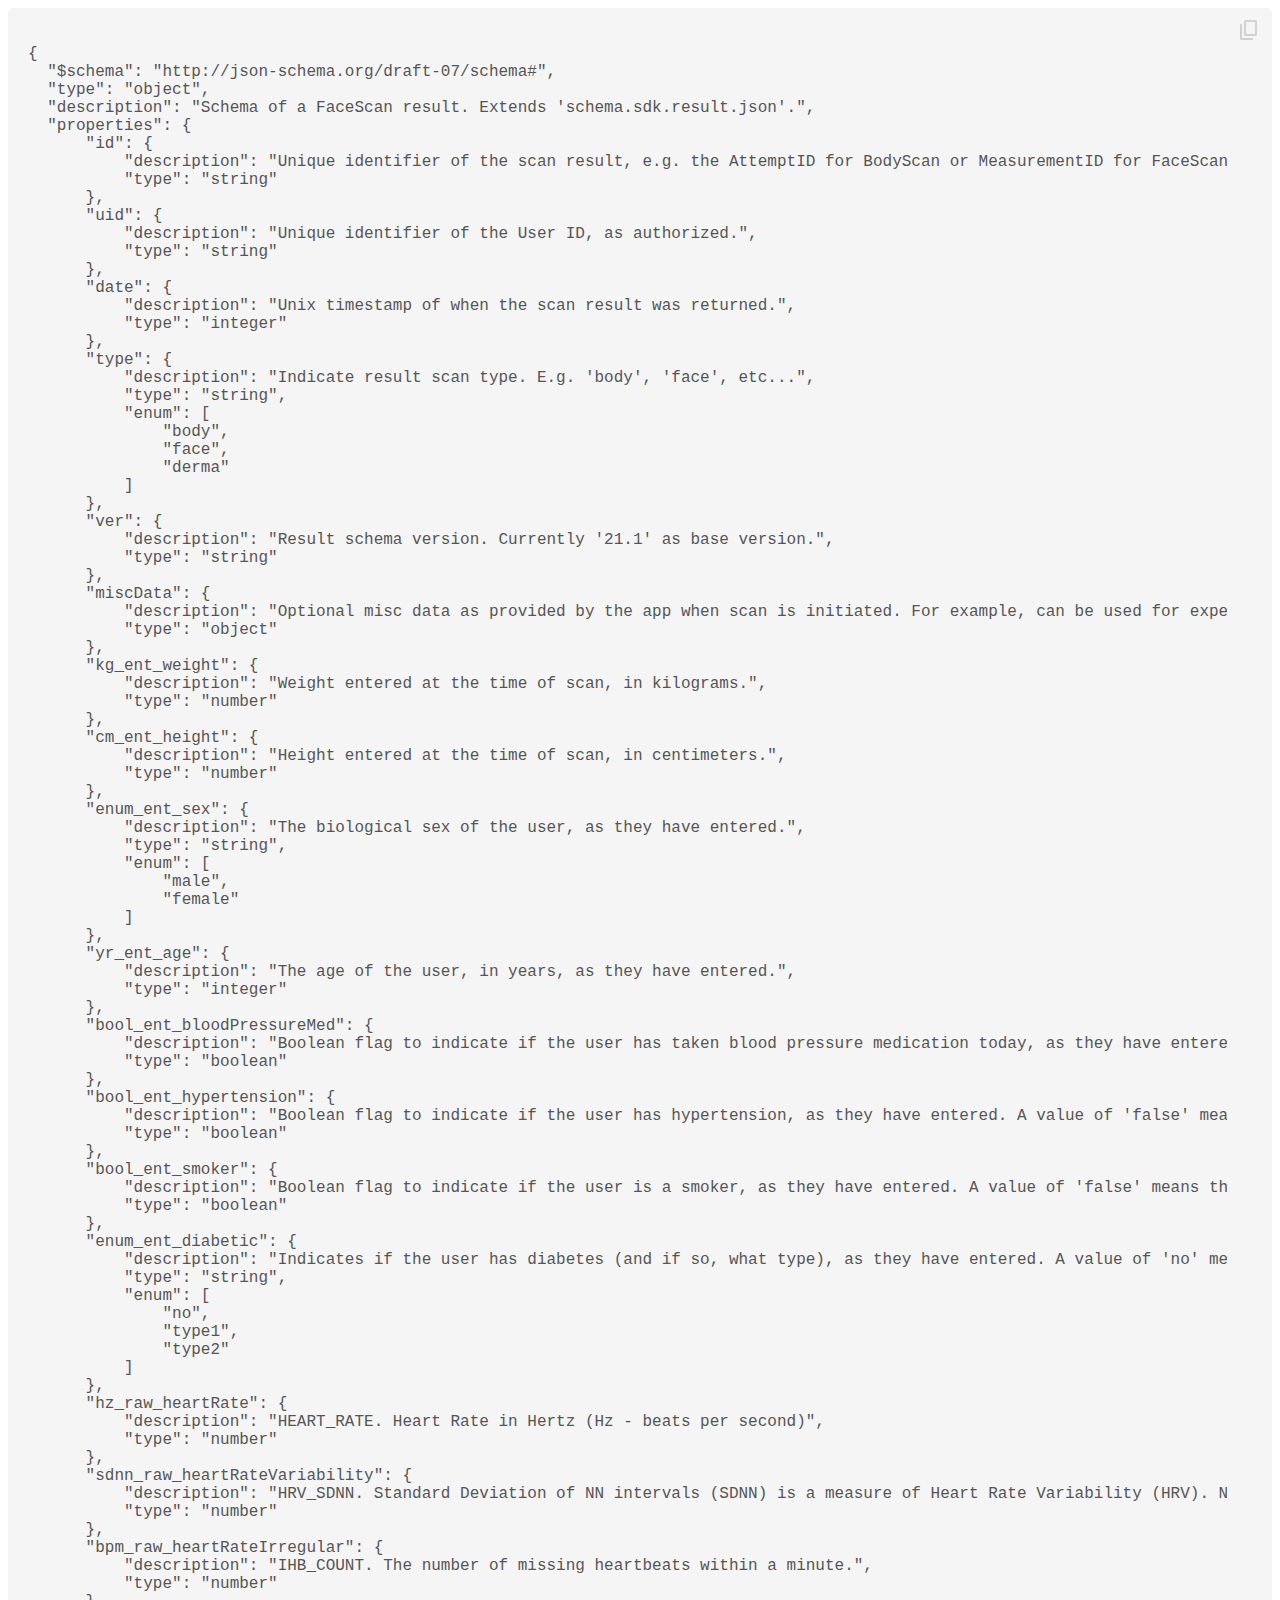
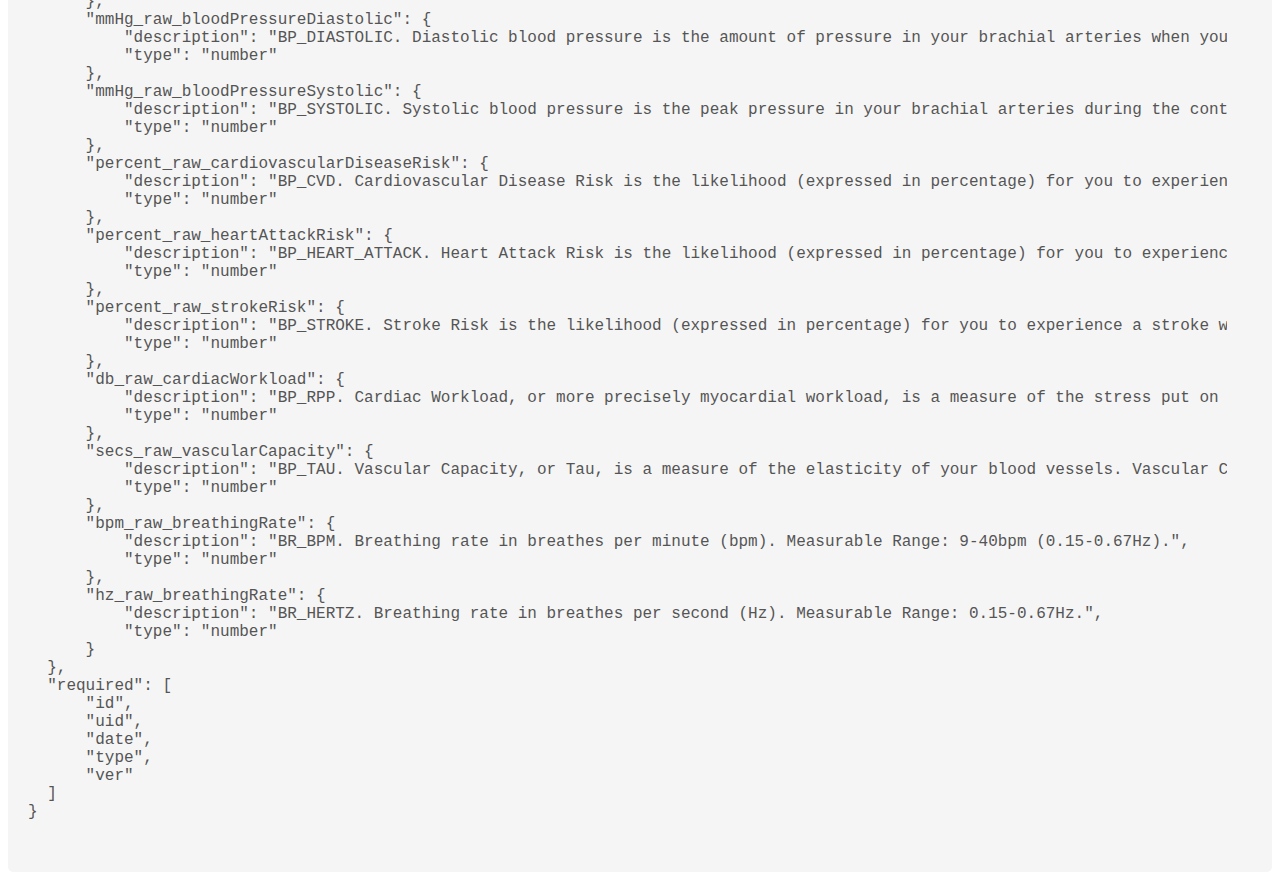
<file: index.html>
<!DOCTYPE html>
<html>
<style>
.code-snippet {
  background-color: #f5f5f5;
  border-radius: 5px;
  padding-left: 20px;
  padding-right: 45px;
  padding-top: 6px;
  position: relative;
}
.code-snippet pre {
  padding: 0;
  margin-bottom: 10px;
  overflow-x: auto;
}
.code-snippet code {
	font-family: "Courier New", Monospace;
	color: #555;
}
.copy-button {
  background-color: #FFFFFF00;
  border: none;
  color: #d1d1d1;
  cursor: pointer;
  display: inline-block;
  padding: 5px 5px;
  text-align: center;
  text-decoration: none;
  border-radius: 5px;
  position: absolute;
  top: 7px;
  right: 10px;
}
.copy-button:hover {
    background-color: #FFFFFF00;
    color: #2607E7;
}
.copy-success {
  position: absolute;
  display: none;
  color: #2607E7;
  font-size: 12px;
  top: 15px;
  right: 45px;
  font-family: "Arial", sans-serif;
}
</style>

<div class="code-snippet">
  <pre class="code-snippet">
  	<code> 
{
  "$schema": "http://json-schema.org/draft-07/schema#",
  "type": "object",
  "description": "Schema of a FaceScan result. Extends 'schema.sdk.result.json'.",
  "properties": {
      "id": {
          "description": "Unique identifier of the scan result, e.g. the AttemptID for BodyScan or MeasurementID for FaceScan.",
          "type": "string"
      },
      "uid": {
          "description": "Unique identifier of the User ID, as authorized.",
          "type": "string"
      },
      "date": {
          "description": "Unix timestamp of when the scan result was returned.",
          "type": "integer"
      },
      "type": {
          "description": "Indicate result scan type. E.g. 'body', 'face', etc...",
          "type": "string",
          "enum": [
              "body",
              "face",
              "derma"
          ]
      },
      "ver": {
          "description": "Result schema version. Currently '21.1' as base version.",
          "type": "string"
      },
      "miscData": {
          "description": "Optional misc data as provided by the app when scan is initiated. For example, can be used for expense tracking.",
          "type": "object"
      },
      "kg_ent_weight": {
          "description": "Weight entered at the time of scan, in kilograms.",
          "type": "number"
      },
      "cm_ent_height": {
          "description": "Height entered at the time of scan, in centimeters.",
          "type": "number"
      },
      "enum_ent_sex": {
          "description": "The biological sex of the user, as they have entered.",
          "type": "string",
          "enum": [
              "male",
              "female"
          ]
      },
      "yr_ent_age": {
          "description": "The age of the user, in years, as they have entered.",
          "type": "integer"
      },
      "bool_ent_bloodPressureMed": {
          "description": "Boolean flag to indicate if the user has taken blood pressure medication today, as they have entered. A value of 'false' means that the user has not taken blood pressure medication today. A value of 'true' means that the user has taken blood pressure medication today.",
          "type": "boolean"
      },
      "bool_ent_hypertension": {
          "description": "Boolean flag to indicate if the user has hypertension, as they have entered. A value of 'false' means that the user does not have hypertension. A value of 'true' means that the user does have hypertension.",
          "type": "boolean"
      },
      "bool_ent_smoker": {
          "description": "Boolean flag to indicate if the user is a smoker, as they have entered. A value of 'false' means that the user does not smoke. A value of 'true' means the user does smoke.",
          "type": "boolean"
      },
      "enum_ent_diabetic": {
          "description": "Indicates if the user has diabetes (and if so, what type), as they have entered. A value of 'no' means that the user does not have diabetes. A value of 'type1' means that the user has type 1 diabetes. A value of 'type2' means that the user has type 2 diabetes.",
          "type": "string",
          "enum": [
              "no",
              "type1",
              "type2"
          ]
      },
      "hz_raw_heartRate": {
          "description": "HEART_RATE. Heart Rate in Hertz (Hz - beats per second)",
          "type": "number"
      },
      "sdnn_raw_heartRateVariability": {
          "description": "HRV_SDNN. Standard Deviation of NN intervals (SDNN) is a measure of Heart Rate Variability (HRV). NN intervals refer to beat-to-beat intervals. It is the time interval between each heartbeat. SDNN is the standard deviation of the time intervals between each heartbeat, expressed in milliseconds (ms).",
          "type": "number"
      },
      "bpm_raw_heartRateIrregular": {
          "description": "IHB_COUNT. The number of missing heartbeats within a minute.",
          "type": "number"
      },
      "mmHg_raw_bloodPressureDiastolic": {
          "description": "BP_DIASTOLIC. Diastolic blood pressure is the amount of pressure in your brachial arteries when your heart muscle is relaxed, measured in millimeters of mercury (mmHg). Diastolic blood pressure levels: Below 60mmHg is considered hypotensive; 60-89mmHg is normal; 90mmHg and above is hypertensive. If you fall on the hypotensive side, you may want to consult a doctor. If you fall on the hypertensive side, you may want to make adjustments to your lifestyle involving more exercise, healthy eating (less salt, no caffeine, no alcohol), and meditation to reduce stress, you may also want to consult a doctor.",
          "type": "number"
      },
      "mmHg_raw_bloodPressureSystolic": {
          "description": "BP_SYSTOLIC. Systolic blood pressure is the peak pressure in your brachial arteries during the contraction of your heart muscle, measured in millimeters of mercury (mmHg). Systolic blood pressure levels: Below 90mmHg is considered hypotensive; 90-139mmHg is is normal; 140mmHg and above is hypertensive. If you fall on the hypotensive side, you may want to consult a doctor. If you fall on the hypertensive side, you may want to make adjustments to your lifestyle involving more exercise, healthy eating (less salt, no caffeine, no alcohol), and meditation to reduce stress, you may also want to consult a doctor.",
          "type": "number"
      },
      "percent_raw_cardiovascularDiseaseRisk": {
          "description": "BP_CVD. Cardiovascular Disease Risk is the likelihood (expressed in percentage) for you to experience a cardiovascular disease (heart attack, stroke, or peripheral artery disease) within the next 10 years. This risk score is based upon the Framingham Method and derived from an algorithm developed based on data from prospective studies that followed up participants in terms of their cardiovascular health for over ten years.",
          "type": "number"
      },
      "percent_raw_heartAttackRisk": {
          "description": "BP_HEART_ATTACK. Heart Attack Risk is the likelihood (expressed in percentage) for you to experience a heart attack within the next 10 years. This risk score is based upon the Framingham Method and derived from an algorithm developed based on data form prospective studies that followed up participants in terms of their cardiovascular health for over ten years.",
          "type": "number"
      },
      "percent_raw_strokeRisk": {
          "description": "BP_STROKE. Stroke Risk is the likelihood (expressed in percentage) for you to experience a stroke within the next 10 years. This risk score is based upon the Framingham Method, and derived from an algorithm developed based on data from prospective studies that followed up participants in terms of their cardiovascular health for over ten years.",
          "type": "number"
      },
      "db_raw_cardiacWorkload": {
          "description": "BP_RPP. Cardiac Workload, or more precisely myocardial workload, is a measure of the stress put on the heart muscle. Cardiac Workload can be calculated using the formula: Heart Rate (bpm) x Systolic Blood Pressure (mmHg). When measured at rest, this index can be used as an indicator of cardiovascular health. For example, a person who exercises regularly may have lower cardiac workload than another person who has a sedentary lifestyle. During intense physical exercise, your cardiac workload may increase, but should decrease post-exercise.",
          "type": "number"
      },
      "secs_raw_vascularCapacity": {
          "description": "BP_TAU. Vascular Capacity, or Tau, is a measure of the elasticity of your blood vessels. Vascular Capacity can be calculated using the formula: R (Vascular Resistance) x C (Arterial Compliance) When measured at rest, this index can be used as an indicator of cardiovascular health as it is strongly correlated with vascular stiffness. A person with a high Tau has better vascular health than a person with a low Tau. Also, certain transient activities and physiological events can lead to immediate changes in Tau (e.g., drinking alcohol, smoking).",
          "type": "number"
      },
      "bpm_raw_breathingRate": {
          "description": "BR_BPM. Breathing rate in breathes per minute (bpm). Measurable Range: 9-40bpm (0.15-0.67Hz).",
          "type": "number"
      },
      "hz_raw_breathingRate": {
          "description": "BR_HERTZ. Breathing rate in breathes per second (Hz). Measurable Range: 0.15-0.67Hz.",
          "type": "number"
      }
  },
  "required": [
      "id",
      "uid",
      "date",
      "type",
      "ver"
  ]
}
    
		</code>
  </pre>
  <button class="copy-button">
    <svg width="17" height="20" viewBox="0 0 17 20" fill="none" xmlns="http://www.w3.org/2000/svg">
		<path d="M6 16C5.45 16 4.97933 15.8043 4.588 15.413C4.196 15.021 4 14.55 4 14V2C4 1.45 4.196 0.979 4.588 0.587C4.97933 0.195667 5.45 0 6 0H15C15.55 0 16.021 0.195667 16.413 0.587C16.8043 0.979 17 1.45 17 2V14C17 14.55 16.8043 15.021 16.413 15.413C16.021 15.8043 15.55 16 15 16H6ZM6 14H15V2H6V14ZM2 20C1.45 20 0.979 19.8043 0.587 19.413C0.195667 19.021 0 18.55 0 18V5C0 4.71667 0.0960001 4.479 0.288 4.287C0.479333 4.09567 0.716667 4 1 4C1.28333 4 1.521 4.09567 1.713 4.287C1.90433 4.479 2 4.71667 2 5V18H12C12.2833 18 12.521 18.096 12.713 18.288C12.9043 18.4793 13 18.7167 13 19C13 19.2833 12.9043 19.5207 12.713 19.712C12.521 19.904 12.2833 20 12 20H2Z" fill="currentColor"/>
		</svg>
  </button>
  <div class="copy-success">Copied!</div>
</div>


<!-- JavaScript to enable the copy button in code snippets -->
<script>
const copyButtons = document.querySelectorAll('.copy-button');
const successMessages = document.querySelectorAll('.copy-success');

for (let i = 0; i < copyButtons.length; i++) {
  copyButtons[i].addEventListener('click', () => {
    const codeSnippet = copyButtons[i].parentElement.querySelector('.code-snippet');
    const text = codeSnippet.textContent;
    navigator.clipboard.writeText(text);
    successMessages[i].style.display = 'inline';
    setTimeout(() => {
      successMessages[i].style.display = 'none';
    }, 2000);
  });
}
</script>
</html>
</file>
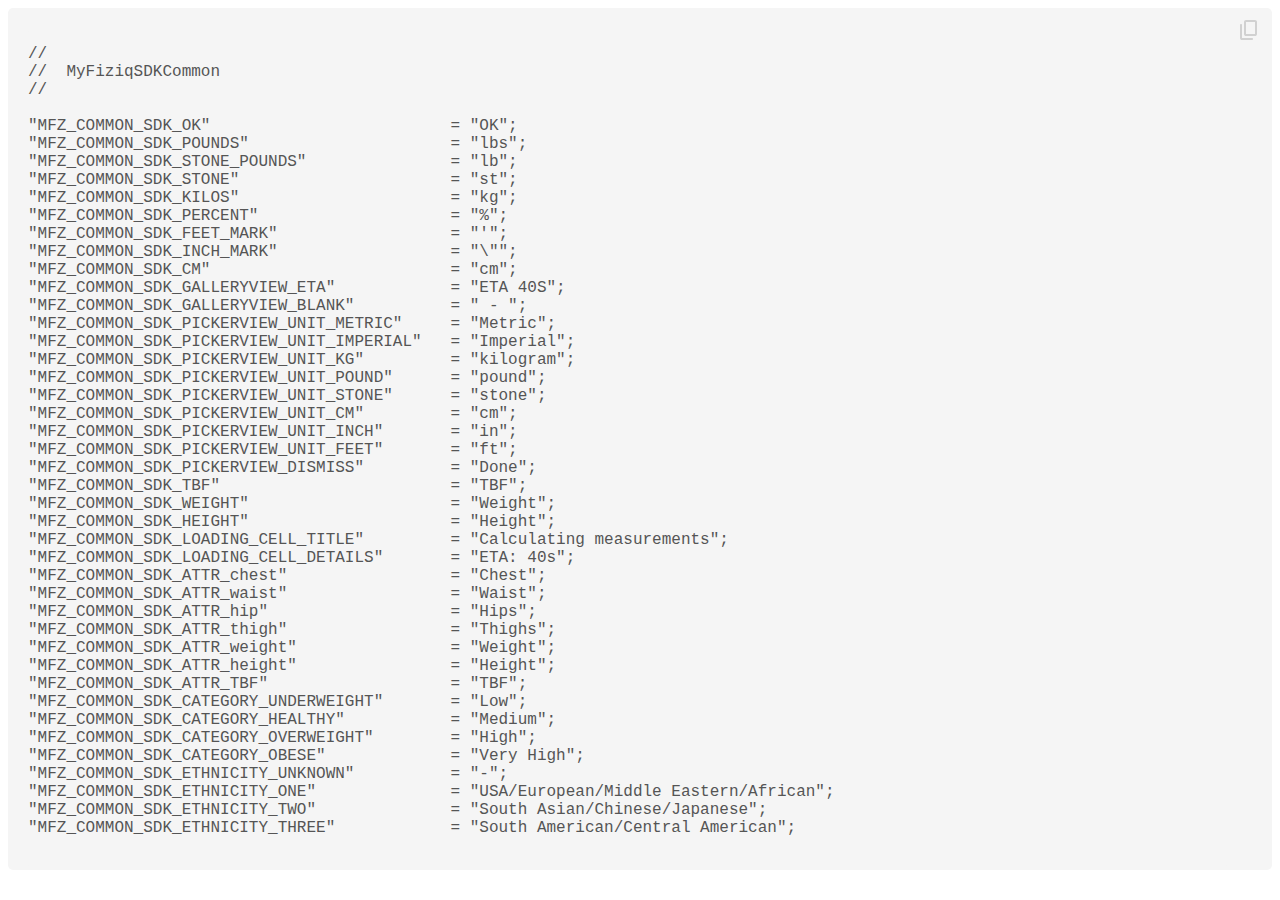
<file: bodyscan-v21-1-localization-myfiziqsdkcorelite.html>
<!DOCTYPE html>
<html>
<style>
.code-snippet {
  background-color: #f5f5f5;
  border-radius: 5px;
  padding-left: 20px;
  padding-right: 45px;
  padding-top: 6px;
  position: relative;
}
.code-snippet pre {
  padding: 0;
  margin-bottom: 10px;
  overflow: auto;
}
.code-snippet code {
	font-family: "Courier New", Monospace;
	color: #555;
}
.copy-button {
  background-color: #FFFFFF00;
  border: none;
  color: #d1d1d1;
  cursor: pointer;
  display: inline-block;
  padding: 5px 5px;
  text-align: center;
  text-decoration: none;
  border-radius: 5px;
  position: absolute;
  top: 7px;
  right: 10px;
}
.copy-button:hover {
    background-color: #FFFFFF00;
    color: #2607E7;
}
.copy-success {
  position: absolute;
  display: none;
  color: #2607E7;
  font-size: 12px;
  top: 15px;
  right: 45px;
  font-family: "Arial", sans-serif;
}
</style>

<div class="code-snippet">
  <pre class="code-snippet">
  	<code> 
//
//  MyFiziqSDKCommon
//

"MFZ_COMMON_SDK_OK"                         = "OK";
"MFZ_COMMON_SDK_POUNDS"                     = "lbs";
"MFZ_COMMON_SDK_STONE_POUNDS"               = "lb";
"MFZ_COMMON_SDK_STONE"                      = "st";
"MFZ_COMMON_SDK_KILOS"                      = "kg";
"MFZ_COMMON_SDK_PERCENT"                    = "%";
"MFZ_COMMON_SDK_FEET_MARK"                  = "'";
"MFZ_COMMON_SDK_INCH_MARK"                  = "\"";
"MFZ_COMMON_SDK_CM"                         = "cm";
"MFZ_COMMON_SDK_GALLERYVIEW_ETA"            = "ETA 40S";
"MFZ_COMMON_SDK_GALLERYVIEW_BLANK"          = " - ";
"MFZ_COMMON_SDK_PICKERVIEW_UNIT_METRIC"     = "Metric";
"MFZ_COMMON_SDK_PICKERVIEW_UNIT_IMPERIAL"   = "Imperial";
"MFZ_COMMON_SDK_PICKERVIEW_UNIT_KG"         = "kilogram";
"MFZ_COMMON_SDK_PICKERVIEW_UNIT_POUND"      = "pound";
"MFZ_COMMON_SDK_PICKERVIEW_UNIT_STONE"      = "stone";
"MFZ_COMMON_SDK_PICKERVIEW_UNIT_CM"         = "cm";
"MFZ_COMMON_SDK_PICKERVIEW_UNIT_INCH"       = "in";
"MFZ_COMMON_SDK_PICKERVIEW_UNIT_FEET"       = "ft";
"MFZ_COMMON_SDK_PICKERVIEW_DISMISS"         = "Done";
"MFZ_COMMON_SDK_TBF"                        = "TBF";
"MFZ_COMMON_SDK_WEIGHT"                     = "Weight";
"MFZ_COMMON_SDK_HEIGHT"                     = "Height";
"MFZ_COMMON_SDK_LOADING_CELL_TITLE"         = "Calculating measurements";
"MFZ_COMMON_SDK_LOADING_CELL_DETAILS"       = "ETA: 40s";
"MFZ_COMMON_SDK_ATTR_chest"                 = "Chest";
"MFZ_COMMON_SDK_ATTR_waist"                 = "Waist";
"MFZ_COMMON_SDK_ATTR_hip"                   = "Hips";
"MFZ_COMMON_SDK_ATTR_thigh"                 = "Thighs";
"MFZ_COMMON_SDK_ATTR_weight"                = "Weight";
"MFZ_COMMON_SDK_ATTR_height"                = "Height";
"MFZ_COMMON_SDK_ATTR_TBF"                   = "TBF";
"MFZ_COMMON_SDK_CATEGORY_UNDERWEIGHT"       = "Low";
"MFZ_COMMON_SDK_CATEGORY_HEALTHY"           = "Medium";
"MFZ_COMMON_SDK_CATEGORY_OVERWEIGHT"        = "High";
"MFZ_COMMON_SDK_CATEGORY_OBESE"             = "Very High";
"MFZ_COMMON_SDK_ETHNICITY_UNKNOWN"          = "-";
"MFZ_COMMON_SDK_ETHNICITY_ONE"              = "USA/European/Middle Eastern/African";
"MFZ_COMMON_SDK_ETHNICITY_TWO"              = "South Asian/Chinese/Japanese";
"MFZ_COMMON_SDK_ETHNICITY_THREE"            = "South American/Central American";
		</code>
  </pre>
  <button class="copy-button">
    <svg width="17" height="20" viewBox="0 0 17 20" fill="none" xmlns="http://www.w3.org/2000/svg">
		<path d="M6 16C5.45 16 4.97933 15.8043 4.588 15.413C4.196 15.021 4 14.55 4 14V2C4 1.45 4.196 0.979 4.588 0.587C4.97933 0.195667 5.45 0 6 0H15C15.55 0 16.021 0.195667 16.413 0.587C16.8043 0.979 17 1.45 17 2V14C17 14.55 16.8043 15.021 16.413 15.413C16.021 15.8043 15.55 16 15 16H6ZM6 14H15V2H6V14ZM2 20C1.45 20 0.979 19.8043 0.587 19.413C0.195667 19.021 0 18.55 0 18V5C0 4.71667 0.0960001 4.479 0.288 4.287C0.479333 4.09567 0.716667 4 1 4C1.28333 4 1.521 4.09567 1.713 4.287C1.90433 4.479 2 4.71667 2 5V18H12C12.2833 18 12.521 18.096 12.713 18.288C12.9043 18.4793 13 18.7167 13 19C13 19.2833 12.9043 19.5207 12.713 19.712C12.521 19.904 12.2833 20 12 20H2Z" fill="currentColor"/>
		</svg>
  </button>
  <div class="copy-success">Copied!</div>
</div>


<!-- JavaScript to enable the copy button in code snippets -->
<script>
const copyButtons = document.querySelectorAll('.copy-button');
const successMessages = document.querySelectorAll('.copy-success');

for (let i = 0; i < copyButtons.length; i++) {
  copyButtons[i].addEventListener('click', () => {
    const codeSnippet = copyButtons[i].parentElement.querySelector('.code-snippet');
    const text = codeSnippet.textContent;
    navigator.clipboard.writeText(text);
    successMessages[i].style.display = 'inline';
    setTimeout(() => {
      successMessages[i].style.display = 'none';
    }, 2000);
  });
}	
</script>
</file>
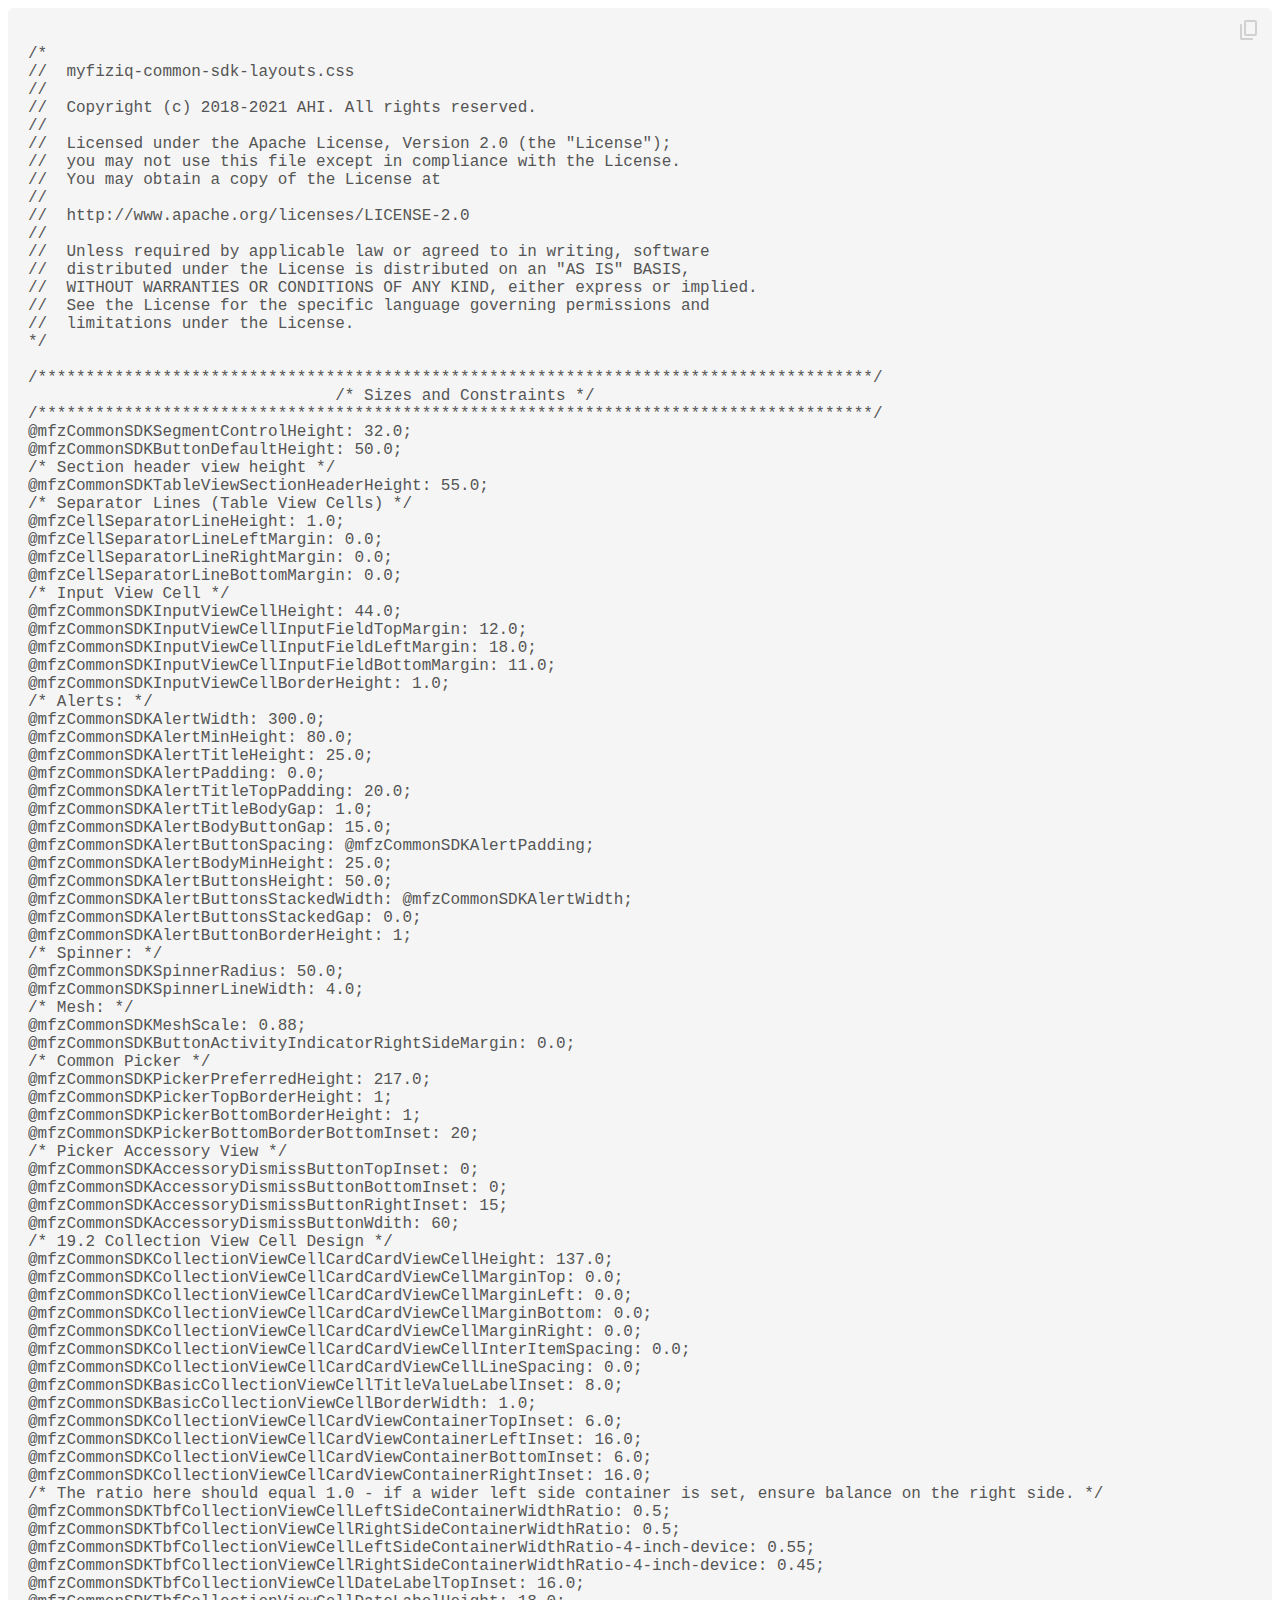
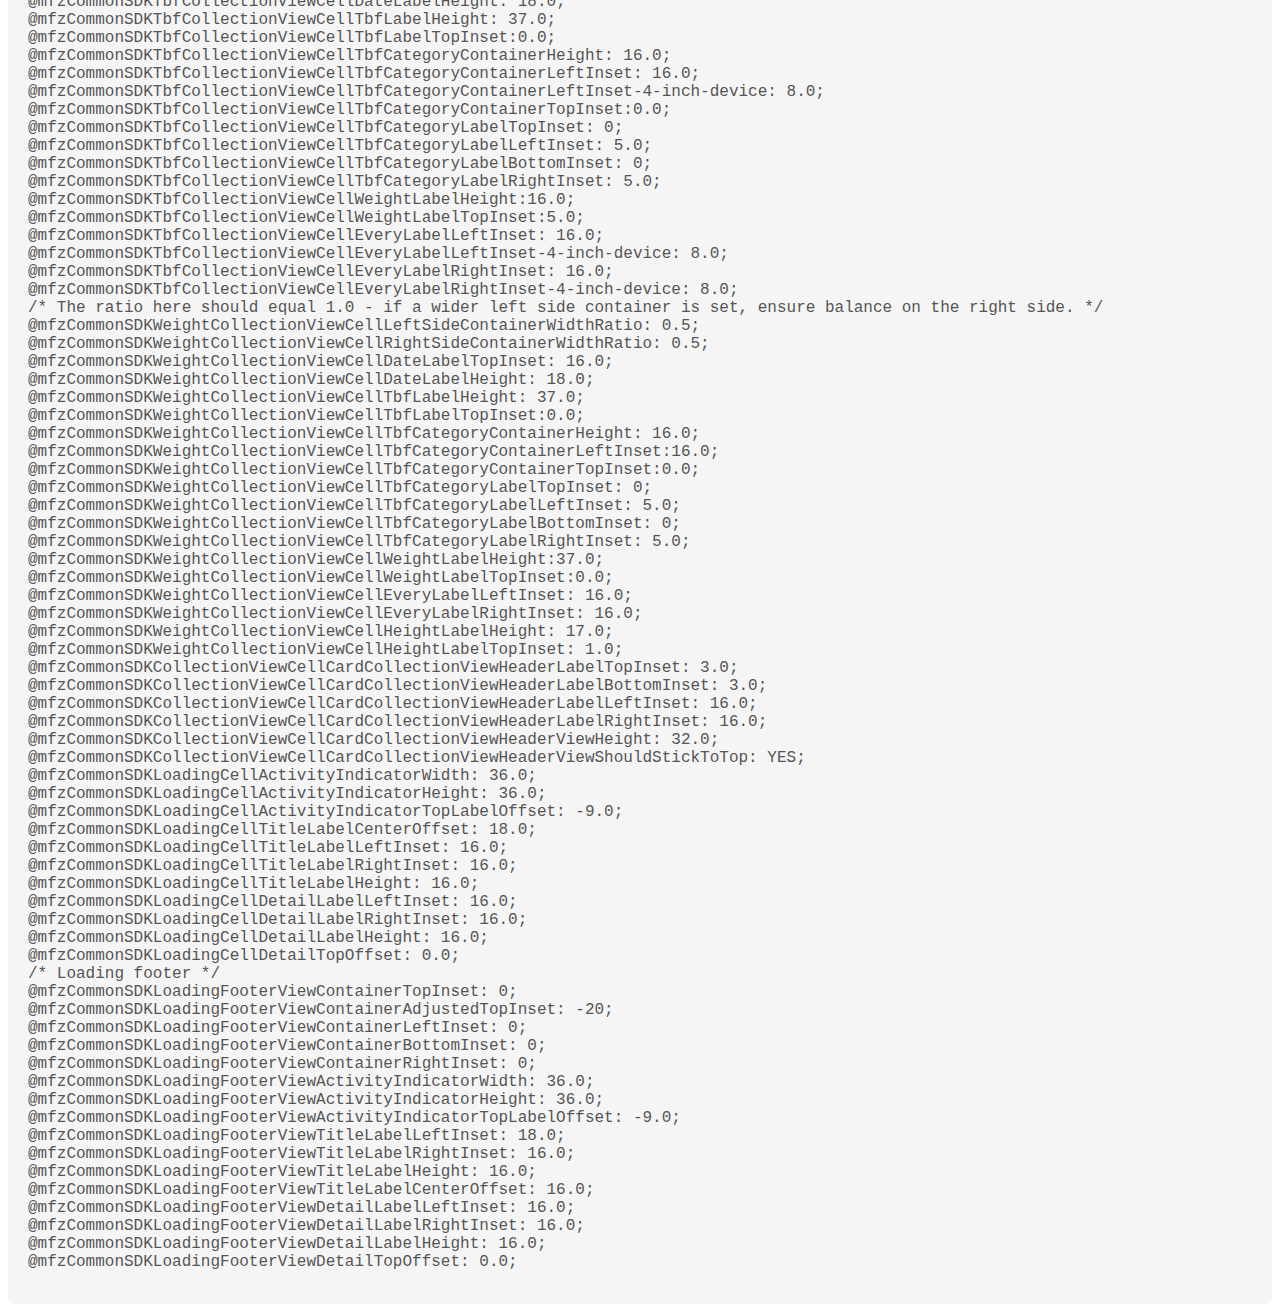
<file: bodyscan-v21-1-styling-ios-myfiziq-common-sdk-layouts.html>
<!DOCTYPE html>
<html>
<style>
.code-snippet {
  background-color: #f5f5f5;
  border-radius: 5px;
  padding-left: 20px;
  padding-right: 45px;
  padding-top: 6px;
  position: relative;
}
.code-snippet pre {
  padding: 0;
  margin-bottom: 10px;
  overflow: auto;
}
.code-snippet code {
	font-family: "Courier New", Monospace;
	color: #555;
}
.copy-button {
  background-color: #FFFFFF00;
  border: none;
  color: #d1d1d1;
  cursor: pointer;
  display: inline-block;
  padding: 5px 5px;
  text-align: center;
  text-decoration: none;
  border-radius: 5px;
  position: absolute;
  top: 7px;
  right: 10px;
}
.copy-button:hover {
    background-color: #FFFFFF00;
    color: #2607E7;
}
.copy-success {
  position: absolute;
  display: none;
  color: #2607E7;
  font-size: 12px;
  top: 15px;
  right: 45px;
  font-family: "Arial", sans-serif;
}
</style>

<div class="code-snippet">
  <pre class="code-snippet">
  	<code> 
/*
//  myfiziq-common-sdk-layouts.css
//
//  Copyright (c) 2018-2021 AHI. All rights reserved.
//
//  Licensed under the Apache License, Version 2.0 (the "License");
//  you may not use this file except in compliance with the License.
//  You may obtain a copy of the License at
//
//  http://www.apache.org/licenses/LICENSE-2.0
//
//  Unless required by applicable law or agreed to in writing, software
//  distributed under the License is distributed on an "AS IS" BASIS,
//  WITHOUT WARRANTIES OR CONDITIONS OF ANY KIND, either express or implied.
//  See the License for the specific language governing permissions and
//  limitations under the License.
*/

/***************************************************************************************/
                                /* Sizes and Constraints */
/***************************************************************************************/
@mfzCommonSDKSegmentControlHeight: 32.0;
@mfzCommonSDKButtonDefaultHeight: 50.0;
/* Section header view height */
@mfzCommonSDKTableViewSectionHeaderHeight: 55.0;
/* Separator Lines (Table View Cells) */
@mfzCellSeparatorLineHeight: 1.0;
@mfzCellSeparatorLineLeftMargin: 0.0;
@mfzCellSeparatorLineRightMargin: 0.0;
@mfzCellSeparatorLineBottomMargin: 0.0;
/* Input View Cell */
@mfzCommonSDKInputViewCellHeight: 44.0;
@mfzCommonSDKInputViewCellInputFieldTopMargin: 12.0;
@mfzCommonSDKInputViewCellInputFieldLeftMargin: 18.0;
@mfzCommonSDKInputViewCellInputFieldBottomMargin: 11.0;
@mfzCommonSDKInputViewCellBorderHeight: 1.0;
/* Alerts: */
@mfzCommonSDKAlertWidth: 300.0;
@mfzCommonSDKAlertMinHeight: 80.0;
@mfzCommonSDKAlertTitleHeight: 25.0;
@mfzCommonSDKAlertPadding: 0.0;
@mfzCommonSDKAlertTitleTopPadding: 20.0;
@mfzCommonSDKAlertTitleBodyGap: 1.0;
@mfzCommonSDKAlertBodyButtonGap: 15.0;
@mfzCommonSDKAlertButtonSpacing: @mfzCommonSDKAlertPadding;
@mfzCommonSDKAlertBodyMinHeight: 25.0;
@mfzCommonSDKAlertButtonsHeight: 50.0;
@mfzCommonSDKAlertButtonsStackedWidth: @mfzCommonSDKAlertWidth;
@mfzCommonSDKAlertButtonsStackedGap: 0.0;
@mfzCommonSDKAlertButtonBorderHeight: 1;
/* Spinner: */
@mfzCommonSDKSpinnerRadius: 50.0;
@mfzCommonSDKSpinnerLineWidth: 4.0;
/* Mesh: */
@mfzCommonSDKMeshScale: 0.88;
@mfzCommonSDKButtonActivityIndicatorRightSideMargin: 0.0;
/* Common Picker */
@mfzCommonSDKPickerPreferredHeight: 217.0;
@mfzCommonSDKPickerTopBorderHeight: 1;
@mfzCommonSDKPickerBottomBorderHeight: 1;
@mfzCommonSDKPickerBottomBorderBottomInset: 20;
/* Picker Accessory View */
@mfzCommonSDKAccessoryDismissButtonTopInset: 0;
@mfzCommonSDKAccessoryDismissButtonBottomInset: 0;
@mfzCommonSDKAccessoryDismissButtonRightInset: 15;
@mfzCommonSDKAccessoryDismissButtonWdith: 60;
/* 19.2 Collection View Cell Design */
@mfzCommonSDKCollectionViewCellCardCardViewCellHeight: 137.0;
@mfzCommonSDKCollectionViewCellCardCardViewCellMarginTop: 0.0;
@mfzCommonSDKCollectionViewCellCardCardViewCellMarginLeft: 0.0;
@mfzCommonSDKCollectionViewCellCardCardViewCellMarginBottom: 0.0;
@mfzCommonSDKCollectionViewCellCardCardViewCellMarginRight: 0.0;
@mfzCommonSDKCollectionViewCellCardCardViewCellInterItemSpacing: 0.0;
@mfzCommonSDKCollectionViewCellCardCardViewCellLineSpacing: 0.0;
@mfzCommonSDKBasicCollectionViewCellTitleValueLabelInset: 8.0;
@mfzCommonSDKBasicCollectionViewCellBorderWidth: 1.0;
@mfzCommonSDKCollectionViewCellCardViewContainerTopInset: 6.0;
@mfzCommonSDKCollectionViewCellCardViewContainerLeftInset: 16.0;
@mfzCommonSDKCollectionViewCellCardViewContainerBottomInset: 6.0;
@mfzCommonSDKCollectionViewCellCardViewContainerRightInset: 16.0;
/* The ratio here should equal 1.0 - if a wider left side container is set, ensure balance on the right side. */
@mfzCommonSDKTbfCollectionViewCellLeftSideContainerWidthRatio: 0.5;
@mfzCommonSDKTbfCollectionViewCellRightSideContainerWidthRatio: 0.5;
@mfzCommonSDKTbfCollectionViewCellLeftSideContainerWidthRatio-4-inch-device: 0.55;
@mfzCommonSDKTbfCollectionViewCellRightSideContainerWidthRatio-4-inch-device: 0.45;
@mfzCommonSDKTbfCollectionViewCellDateLabelTopInset: 16.0;
@mfzCommonSDKTbfCollectionViewCellDateLabelHeight: 18.0;
@mfzCommonSDKTbfCollectionViewCellTbfLabelHeight: 37.0;
@mfzCommonSDKTbfCollectionViewCellTbfLabelTopInset:0.0;
@mfzCommonSDKTbfCollectionViewCellTbfCategoryContainerHeight: 16.0;
@mfzCommonSDKTbfCollectionViewCellTbfCategoryContainerLeftInset: 16.0;
@mfzCommonSDKTbfCollectionViewCellTbfCategoryContainerLeftInset-4-inch-device: 8.0;
@mfzCommonSDKTbfCollectionViewCellTbfCategoryContainerTopInset:0.0;
@mfzCommonSDKTbfCollectionViewCellTbfCategoryLabelTopInset: 0;
@mfzCommonSDKTbfCollectionViewCellTbfCategoryLabelLeftInset: 5.0;
@mfzCommonSDKTbfCollectionViewCellTbfCategoryLabelBottomInset: 0;
@mfzCommonSDKTbfCollectionViewCellTbfCategoryLabelRightInset: 5.0;
@mfzCommonSDKTbfCollectionViewCellWeightLabelHeight:16.0;
@mfzCommonSDKTbfCollectionViewCellWeightLabelTopInset:5.0;
@mfzCommonSDKTbfCollectionViewCellEveryLabelLeftInset: 16.0;
@mfzCommonSDKTbfCollectionViewCellEveryLabelLeftInset-4-inch-device: 8.0;
@mfzCommonSDKTbfCollectionViewCellEveryLabelRightInset: 16.0;
@mfzCommonSDKTbfCollectionViewCellEveryLabelRightInset-4-inch-device: 8.0;
/* The ratio here should equal 1.0 - if a wider left side container is set, ensure balance on the right side. */
@mfzCommonSDKWeightCollectionViewCellLeftSideContainerWidthRatio: 0.5;
@mfzCommonSDKWeightCollectionViewCellRightSideContainerWidthRatio: 0.5;
@mfzCommonSDKWeightCollectionViewCellDateLabelTopInset: 16.0;
@mfzCommonSDKWeightCollectionViewCellDateLabelHeight: 18.0;
@mfzCommonSDKWeightCollectionViewCellTbfLabelHeight: 37.0;
@mfzCommonSDKWeightCollectionViewCellTbfLabelTopInset:0.0;
@mfzCommonSDKWeightCollectionViewCellTbfCategoryContainerHeight: 16.0;
@mfzCommonSDKWeightCollectionViewCellTbfCategoryContainerLeftInset:16.0;
@mfzCommonSDKWeightCollectionViewCellTbfCategoryContainerTopInset:0.0;
@mfzCommonSDKWeightCollectionViewCellTbfCategoryLabelTopInset: 0;
@mfzCommonSDKWeightCollectionViewCellTbfCategoryLabelLeftInset: 5.0;
@mfzCommonSDKWeightCollectionViewCellTbfCategoryLabelBottomInset: 0;
@mfzCommonSDKWeightCollectionViewCellTbfCategoryLabelRightInset: 5.0;
@mfzCommonSDKWeightCollectionViewCellWeightLabelHeight:37.0;
@mfzCommonSDKWeightCollectionViewCellWeightLabelTopInset:0.0;
@mfzCommonSDKWeightCollectionViewCellEveryLabelLeftInset: 16.0;
@mfzCommonSDKWeightCollectionViewCellEveryLabelRightInset: 16.0;
@mfzCommonSDKWeightCollectionViewCellHeightLabelHeight: 17.0;
@mfzCommonSDKWeightCollectionViewCellHeightLabelTopInset: 1.0;
@mfzCommonSDKCollectionViewCellCardCollectionViewHeaderLabelTopInset: 3.0;
@mfzCommonSDKCollectionViewCellCardCollectionViewHeaderLabelBottomInset: 3.0;
@mfzCommonSDKCollectionViewCellCardCollectionViewHeaderLabelLeftInset: 16.0;
@mfzCommonSDKCollectionViewCellCardCollectionViewHeaderLabelRightInset: 16.0;
@mfzCommonSDKCollectionViewCellCardCollectionViewHeaderViewHeight: 32.0;
@mfzCommonSDKCollectionViewCellCardCollectionViewHeaderViewShouldStickToTop: YES;
@mfzCommonSDKLoadingCellActivityIndicatorWidth: 36.0;
@mfzCommonSDKLoadingCellActivityIndicatorHeight: 36.0;
@mfzCommonSDKLoadingCellActivityIndicatorTopLabelOffset: -9.0;
@mfzCommonSDKLoadingCellTitleLabelCenterOffset: 18.0;
@mfzCommonSDKLoadingCellTitleLabelLeftInset: 16.0;
@mfzCommonSDKLoadingCellTitleLabelRightInset: 16.0;
@mfzCommonSDKLoadingCellTitleLabelHeight: 16.0;
@mfzCommonSDKLoadingCellDetailLabelLeftInset: 16.0;
@mfzCommonSDKLoadingCellDetailLabelRightInset: 16.0;
@mfzCommonSDKLoadingCellDetailLabelHeight: 16.0;
@mfzCommonSDKLoadingCellDetailTopOffset: 0.0;
/* Loading footer */
@mfzCommonSDKLoadingFooterViewContainerTopInset: 0;
@mfzCommonSDKLoadingFooterViewContainerAdjustedTopInset: -20;
@mfzCommonSDKLoadingFooterViewContainerLeftInset: 0;
@mfzCommonSDKLoadingFooterViewContainerBottomInset: 0;
@mfzCommonSDKLoadingFooterViewContainerRightInset: 0;
@mfzCommonSDKLoadingFooterViewActivityIndicatorWidth: 36.0;
@mfzCommonSDKLoadingFooterViewActivityIndicatorHeight: 36.0;
@mfzCommonSDKLoadingFooterViewActivityIndicatorTopLabelOffset: -9.0;
@mfzCommonSDKLoadingFooterViewTitleLabelLeftInset: 18.0;
@mfzCommonSDKLoadingFooterViewTitleLabelRightInset: 16.0;
@mfzCommonSDKLoadingFooterViewTitleLabelHeight: 16.0;
@mfzCommonSDKLoadingFooterViewTitleLabelCenterOffset: 16.0;
@mfzCommonSDKLoadingFooterViewDetailLabelLeftInset: 16.0;
@mfzCommonSDKLoadingFooterViewDetailLabelRightInset: 16.0;
@mfzCommonSDKLoadingFooterViewDetailLabelHeight: 16.0;
@mfzCommonSDKLoadingFooterViewDetailTopOffset: 0.0;
		</code>
  </pre>
  <button class="copy-button">
    <svg width="17" height="20" viewBox="0 0 17 20" fill="none" xmlns="http://www.w3.org/2000/svg">
		<path d="M6 16C5.45 16 4.97933 15.8043 4.588 15.413C4.196 15.021 4 14.55 4 14V2C4 1.45 4.196 0.979 4.588 0.587C4.97933 0.195667 5.45 0 6 0H15C15.55 0 16.021 0.195667 16.413 0.587C16.8043 0.979 17 1.45 17 2V14C17 14.55 16.8043 15.021 16.413 15.413C16.021 15.8043 15.55 16 15 16H6ZM6 14H15V2H6V14ZM2 20C1.45 20 0.979 19.8043 0.587 19.413C0.195667 19.021 0 18.55 0 18V5C0 4.71667 0.0960001 4.479 0.288 4.287C0.479333 4.09567 0.716667 4 1 4C1.28333 4 1.521 4.09567 1.713 4.287C1.90433 4.479 2 4.71667 2 5V18H12C12.2833 18 12.521 18.096 12.713 18.288C12.9043 18.4793 13 18.7167 13 19C13 19.2833 12.9043 19.5207 12.713 19.712C12.521 19.904 12.2833 20 12 20H2Z" fill="currentColor"/>
		</svg>
  </button>
  <div class="copy-success">Copied!</div>
</div>


<!-- JavaScript to enable the copy button in code snippets -->
<script>
const copyButtons = document.querySelectorAll('.copy-button');
const successMessages = document.querySelectorAll('.copy-success');

for (let i = 0; i < copyButtons.length; i++) {
  copyButtons[i].addEventListener('click', () => {
    const codeSnippet = copyButtons[i].parentElement.querySelector('.code-snippet');
    const text = codeSnippet.textContent;
    navigator.clipboard.writeText(text);
    successMessages[i].style.display = 'inline';
    setTimeout(() => {
      successMessages[i].style.display = 'none';
    }, 2000);
  });
}	
</script>
</file>
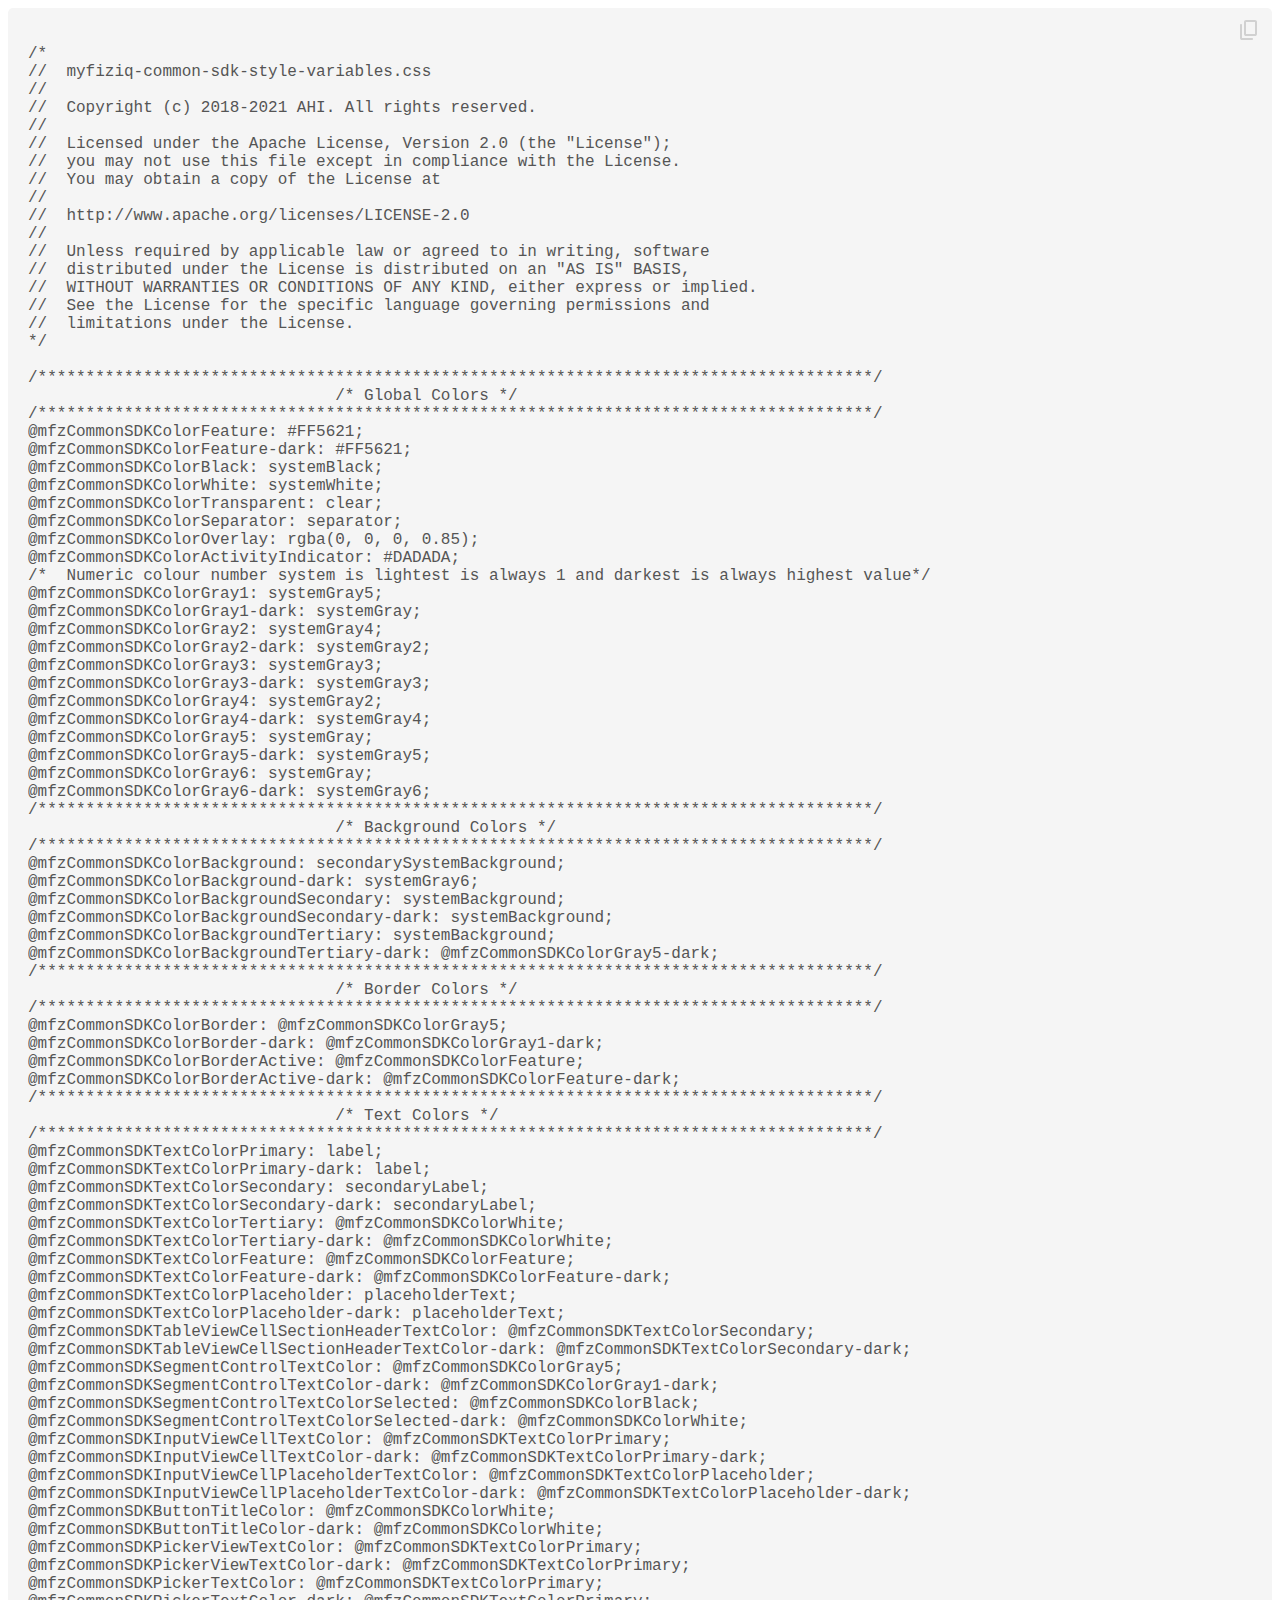
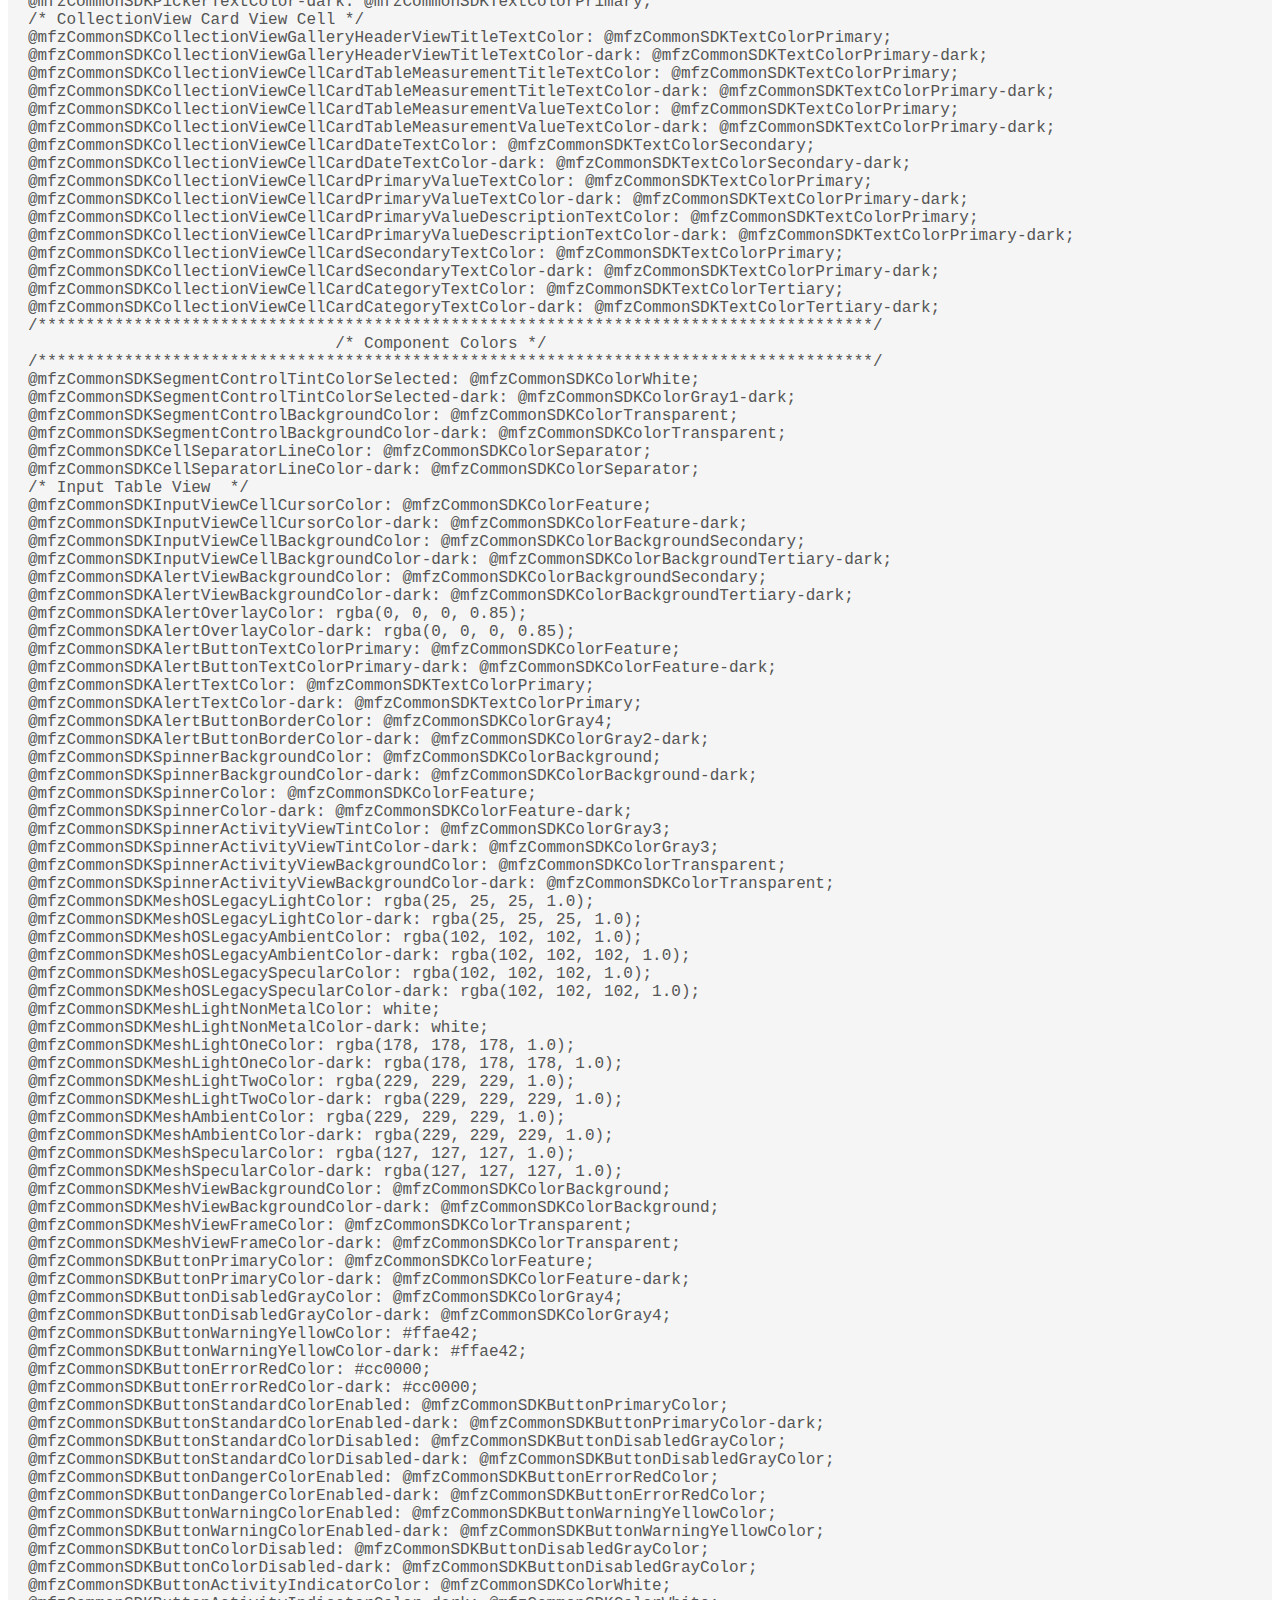
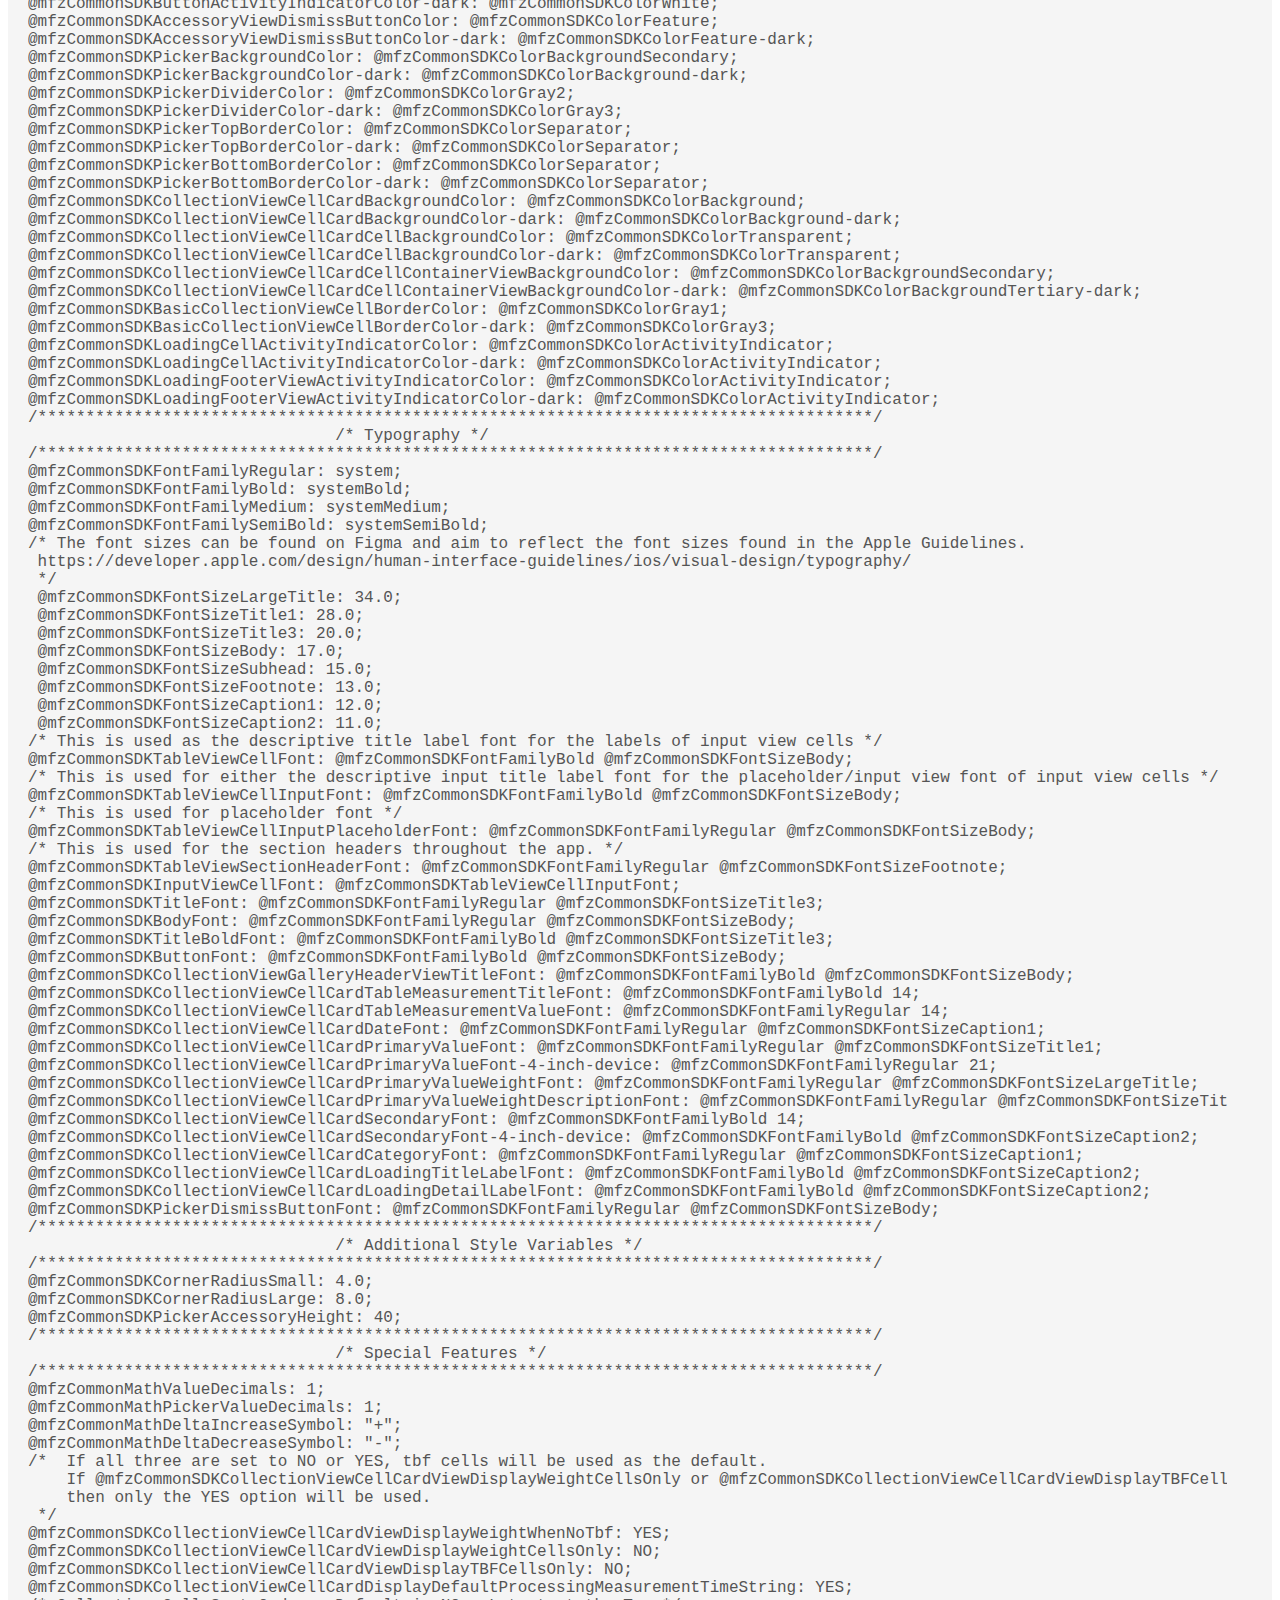
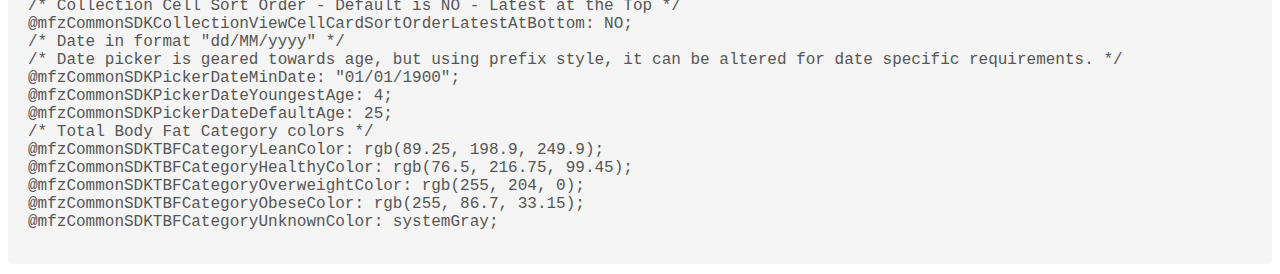
<file: bodyscan-v21-1-styling-ios-myfiziq-common-sdk-style-variables.html>
<!DOCTYPE html>
<html>
<style>
.code-snippet {
  background-color: #f5f5f5;
  border-radius: 5px;
  padding-left: 20px;
  padding-right: 45px;
  padding-top: 6px;
  position: relative;
}
.code-snippet pre {
  padding: 0;
  margin-bottom: 10px;
  overflow: auto;
}
.code-snippet code {
	font-family: "Courier New", Monospace;
	color: #555;
}
.copy-button {
  background-color: #FFFFFF00;
  border: none;
  color: #d1d1d1;
  cursor: pointer;
  display: inline-block;
  padding: 5px 5px;
  text-align: center;
  text-decoration: none;
  border-radius: 5px;
  position: absolute;
  top: 7px;
  right: 10px;
}
.copy-button:hover {
    background-color: #FFFFFF00;
    color: #2607E7;
}
.copy-success {
  position: absolute;
  display: none;
  color: #2607E7;
  font-size: 12px;
  top: 15px;
  right: 45px;
  font-family: "Arial", sans-serif;
}
</style>

<div class="code-snippet">
  <pre class="code-snippet">
  	<code> 
/*
//  myfiziq-common-sdk-style-variables.css
//
//  Copyright (c) 2018-2021 AHI. All rights reserved.
//
//  Licensed under the Apache License, Version 2.0 (the "License");
//  you may not use this file except in compliance with the License.
//  You may obtain a copy of the License at
//
//  http://www.apache.org/licenses/LICENSE-2.0
//
//  Unless required by applicable law or agreed to in writing, software
//  distributed under the License is distributed on an "AS IS" BASIS,
//  WITHOUT WARRANTIES OR CONDITIONS OF ANY KIND, either express or implied.
//  See the License for the specific language governing permissions and
//  limitations under the License.
*/

/***************************************************************************************/
                                /* Global Colors */
/***************************************************************************************/
@mfzCommonSDKColorFeature: #FF5621;
@mfzCommonSDKColorFeature-dark: #FF5621;
@mfzCommonSDKColorBlack: systemBlack;
@mfzCommonSDKColorWhite: systemWhite;
@mfzCommonSDKColorTransparent: clear;
@mfzCommonSDKColorSeparator: separator;
@mfzCommonSDKColorOverlay: rgba(0, 0, 0, 0.85);
@mfzCommonSDKColorActivityIndicator: #DADADA;
/*  Numeric colour number system is lightest is always 1 and darkest is always highest value*/
@mfzCommonSDKColorGray1: systemGray5;
@mfzCommonSDKColorGray1-dark: systemGray;
@mfzCommonSDKColorGray2: systemGray4;
@mfzCommonSDKColorGray2-dark: systemGray2;
@mfzCommonSDKColorGray3: systemGray3;
@mfzCommonSDKColorGray3-dark: systemGray3;
@mfzCommonSDKColorGray4: systemGray2;
@mfzCommonSDKColorGray4-dark: systemGray4;
@mfzCommonSDKColorGray5: systemGray;
@mfzCommonSDKColorGray5-dark: systemGray5;
@mfzCommonSDKColorGray6: systemGray;
@mfzCommonSDKColorGray6-dark: systemGray6;
/***************************************************************************************/
                                /* Background Colors */
/***************************************************************************************/
@mfzCommonSDKColorBackground: secondarySystemBackground;
@mfzCommonSDKColorBackground-dark: systemGray6;
@mfzCommonSDKColorBackgroundSecondary: systemBackground;
@mfzCommonSDKColorBackgroundSecondary-dark: systemBackground;
@mfzCommonSDKColorBackgroundTertiary: systemBackground;
@mfzCommonSDKColorBackgroundTertiary-dark: @mfzCommonSDKColorGray5-dark;
/***************************************************************************************/
                                /* Border Colors */
/***************************************************************************************/
@mfzCommonSDKColorBorder: @mfzCommonSDKColorGray5;
@mfzCommonSDKColorBorder-dark: @mfzCommonSDKColorGray1-dark;
@mfzCommonSDKColorBorderActive: @mfzCommonSDKColorFeature;
@mfzCommonSDKColorBorderActive-dark: @mfzCommonSDKColorFeature-dark;
/***************************************************************************************/
                                /* Text Colors */
/***************************************************************************************/
@mfzCommonSDKTextColorPrimary: label;
@mfzCommonSDKTextColorPrimary-dark: label;
@mfzCommonSDKTextColorSecondary: secondaryLabel;
@mfzCommonSDKTextColorSecondary-dark: secondaryLabel;
@mfzCommonSDKTextColorTertiary: @mfzCommonSDKColorWhite;
@mfzCommonSDKTextColorTertiary-dark: @mfzCommonSDKColorWhite;
@mfzCommonSDKTextColorFeature: @mfzCommonSDKColorFeature;
@mfzCommonSDKTextColorFeature-dark: @mfzCommonSDKColorFeature-dark;
@mfzCommonSDKTextColorPlaceholder: placeholderText;
@mfzCommonSDKTextColorPlaceholder-dark: placeholderText;
@mfzCommonSDKTableViewCellSectionHeaderTextColor: @mfzCommonSDKTextColorSecondary;
@mfzCommonSDKTableViewCellSectionHeaderTextColor-dark: @mfzCommonSDKTextColorSecondary-dark;
@mfzCommonSDKSegmentControlTextColor: @mfzCommonSDKColorGray5;
@mfzCommonSDKSegmentControlTextColor-dark: @mfzCommonSDKColorGray1-dark;
@mfzCommonSDKSegmentControlTextColorSelected: @mfzCommonSDKColorBlack;
@mfzCommonSDKSegmentControlTextColorSelected-dark: @mfzCommonSDKColorWhite;
@mfzCommonSDKInputViewCellTextColor: @mfzCommonSDKTextColorPrimary;
@mfzCommonSDKInputViewCellTextColor-dark: @mfzCommonSDKTextColorPrimary-dark;
@mfzCommonSDKInputViewCellPlaceholderTextColor: @mfzCommonSDKTextColorPlaceholder;
@mfzCommonSDKInputViewCellPlaceholderTextColor-dark: @mfzCommonSDKTextColorPlaceholder-dark;
@mfzCommonSDKButtonTitleColor: @mfzCommonSDKColorWhite;
@mfzCommonSDKButtonTitleColor-dark: @mfzCommonSDKColorWhite;
@mfzCommonSDKPickerViewTextColor: @mfzCommonSDKTextColorPrimary;
@mfzCommonSDKPickerViewTextColor-dark: @mfzCommonSDKTextColorPrimary;
@mfzCommonSDKPickerTextColor: @mfzCommonSDKTextColorPrimary;
@mfzCommonSDKPickerTextColor-dark: @mfzCommonSDKTextColorPrimary;
/* CollectionView Card View Cell */
@mfzCommonSDKCollectionViewGalleryHeaderViewTitleTextColor: @mfzCommonSDKTextColorPrimary;
@mfzCommonSDKCollectionViewGalleryHeaderViewTitleTextColor-dark: @mfzCommonSDKTextColorPrimary-dark;
@mfzCommonSDKCollectionViewCellCardTableMeasurementTitleTextColor: @mfzCommonSDKTextColorPrimary;
@mfzCommonSDKCollectionViewCellCardTableMeasurementTitleTextColor-dark: @mfzCommonSDKTextColorPrimary-dark;
@mfzCommonSDKCollectionViewCellCardTableMeasurementValueTextColor: @mfzCommonSDKTextColorPrimary;
@mfzCommonSDKCollectionViewCellCardTableMeasurementValueTextColor-dark: @mfzCommonSDKTextColorPrimary-dark;
@mfzCommonSDKCollectionViewCellCardDateTextColor: @mfzCommonSDKTextColorSecondary;
@mfzCommonSDKCollectionViewCellCardDateTextColor-dark: @mfzCommonSDKTextColorSecondary-dark;
@mfzCommonSDKCollectionViewCellCardPrimaryValueTextColor: @mfzCommonSDKTextColorPrimary;
@mfzCommonSDKCollectionViewCellCardPrimaryValueTextColor-dark: @mfzCommonSDKTextColorPrimary-dark;
@mfzCommonSDKCollectionViewCellCardPrimaryValueDescriptionTextColor: @mfzCommonSDKTextColorPrimary;
@mfzCommonSDKCollectionViewCellCardPrimaryValueDescriptionTextColor-dark: @mfzCommonSDKTextColorPrimary-dark;
@mfzCommonSDKCollectionViewCellCardSecondaryTextColor: @mfzCommonSDKTextColorPrimary;
@mfzCommonSDKCollectionViewCellCardSecondaryTextColor-dark: @mfzCommonSDKTextColorPrimary-dark;
@mfzCommonSDKCollectionViewCellCardCategoryTextColor: @mfzCommonSDKTextColorTertiary;
@mfzCommonSDKCollectionViewCellCardCategoryTextColor-dark: @mfzCommonSDKTextColorTertiary-dark;
/***************************************************************************************/
                                /* Component Colors */
/***************************************************************************************/
@mfzCommonSDKSegmentControlTintColorSelected: @mfzCommonSDKColorWhite;
@mfzCommonSDKSegmentControlTintColorSelected-dark: @mfzCommonSDKColorGray1-dark;
@mfzCommonSDKSegmentControlBackgroundColor: @mfzCommonSDKColorTransparent;
@mfzCommonSDKSegmentControlBackgroundColor-dark: @mfzCommonSDKColorTransparent;
@mfzCommonSDKCellSeparatorLineColor: @mfzCommonSDKColorSeparator;
@mfzCommonSDKCellSeparatorLineColor-dark: @mfzCommonSDKColorSeparator;
/* Input Table View  */
@mfzCommonSDKInputViewCellCursorColor: @mfzCommonSDKColorFeature;
@mfzCommonSDKInputViewCellCursorColor-dark: @mfzCommonSDKColorFeature-dark;
@mfzCommonSDKInputViewCellBackgroundColor: @mfzCommonSDKColorBackgroundSecondary;
@mfzCommonSDKInputViewCellBackgroundColor-dark: @mfzCommonSDKColorBackgroundTertiary-dark;
@mfzCommonSDKAlertViewBackgroundColor: @mfzCommonSDKColorBackgroundSecondary;
@mfzCommonSDKAlertViewBackgroundColor-dark: @mfzCommonSDKColorBackgroundTertiary-dark;
@mfzCommonSDKAlertOverlayColor: rgba(0, 0, 0, 0.85);
@mfzCommonSDKAlertOverlayColor-dark: rgba(0, 0, 0, 0.85);
@mfzCommonSDKAlertButtonTextColorPrimary: @mfzCommonSDKColorFeature;
@mfzCommonSDKAlertButtonTextColorPrimary-dark: @mfzCommonSDKColorFeature-dark;
@mfzCommonSDKAlertTextColor: @mfzCommonSDKTextColorPrimary;
@mfzCommonSDKAlertTextColor-dark: @mfzCommonSDKTextColorPrimary;
@mfzCommonSDKAlertButtonBorderColor: @mfzCommonSDKColorGray4;
@mfzCommonSDKAlertButtonBorderColor-dark: @mfzCommonSDKColorGray2-dark;
@mfzCommonSDKSpinnerBackgroundColor: @mfzCommonSDKColorBackground;
@mfzCommonSDKSpinnerBackgroundColor-dark: @mfzCommonSDKColorBackground-dark;
@mfzCommonSDKSpinnerColor: @mfzCommonSDKColorFeature;
@mfzCommonSDKSpinnerColor-dark: @mfzCommonSDKColorFeature-dark;
@mfzCommonSDKSpinnerActivityViewTintColor: @mfzCommonSDKColorGray3;
@mfzCommonSDKSpinnerActivityViewTintColor-dark: @mfzCommonSDKColorGray3;
@mfzCommonSDKSpinnerActivityViewBackgroundColor: @mfzCommonSDKColorTransparent;
@mfzCommonSDKSpinnerActivityViewBackgroundColor-dark: @mfzCommonSDKColorTransparent;
@mfzCommonSDKMeshOSLegacyLightColor: rgba(25, 25, 25, 1.0);
@mfzCommonSDKMeshOSLegacyLightColor-dark: rgba(25, 25, 25, 1.0);
@mfzCommonSDKMeshOSLegacyAmbientColor: rgba(102, 102, 102, 1.0);
@mfzCommonSDKMeshOSLegacyAmbientColor-dark: rgba(102, 102, 102, 1.0);
@mfzCommonSDKMeshOSLegacySpecularColor: rgba(102, 102, 102, 1.0);
@mfzCommonSDKMeshOSLegacySpecularColor-dark: rgba(102, 102, 102, 1.0);
@mfzCommonSDKMeshLightNonMetalColor: white;
@mfzCommonSDKMeshLightNonMetalColor-dark: white;
@mfzCommonSDKMeshLightOneColor: rgba(178, 178, 178, 1.0);
@mfzCommonSDKMeshLightOneColor-dark: rgba(178, 178, 178, 1.0);
@mfzCommonSDKMeshLightTwoColor: rgba(229, 229, 229, 1.0);
@mfzCommonSDKMeshLightTwoColor-dark: rgba(229, 229, 229, 1.0);
@mfzCommonSDKMeshAmbientColor: rgba(229, 229, 229, 1.0);
@mfzCommonSDKMeshAmbientColor-dark: rgba(229, 229, 229, 1.0);
@mfzCommonSDKMeshSpecularColor: rgba(127, 127, 127, 1.0);
@mfzCommonSDKMeshSpecularColor-dark: rgba(127, 127, 127, 1.0);
@mfzCommonSDKMeshViewBackgroundColor: @mfzCommonSDKColorBackground;
@mfzCommonSDKMeshViewBackgroundColor-dark: @mfzCommonSDKColorBackground;
@mfzCommonSDKMeshViewFrameColor: @mfzCommonSDKColorTransparent;
@mfzCommonSDKMeshViewFrameColor-dark: @mfzCommonSDKColorTransparent;
@mfzCommonSDKButtonPrimaryColor: @mfzCommonSDKColorFeature;
@mfzCommonSDKButtonPrimaryColor-dark: @mfzCommonSDKColorFeature-dark;
@mfzCommonSDKButtonDisabledGrayColor: @mfzCommonSDKColorGray4;
@mfzCommonSDKButtonDisabledGrayColor-dark: @mfzCommonSDKColorGray4;
@mfzCommonSDKButtonWarningYellowColor: #ffae42;
@mfzCommonSDKButtonWarningYellowColor-dark: #ffae42;
@mfzCommonSDKButtonErrorRedColor: #cc0000;
@mfzCommonSDKButtonErrorRedColor-dark: #cc0000;
@mfzCommonSDKButtonStandardColorEnabled: @mfzCommonSDKButtonPrimaryColor;
@mfzCommonSDKButtonStandardColorEnabled-dark: @mfzCommonSDKButtonPrimaryColor-dark;
@mfzCommonSDKButtonStandardColorDisabled: @mfzCommonSDKButtonDisabledGrayColor;
@mfzCommonSDKButtonStandardColorDisabled-dark: @mfzCommonSDKButtonDisabledGrayColor;
@mfzCommonSDKButtonDangerColorEnabled: @mfzCommonSDKButtonErrorRedColor;
@mfzCommonSDKButtonDangerColorEnabled-dark: @mfzCommonSDKButtonErrorRedColor;
@mfzCommonSDKButtonWarningColorEnabled: @mfzCommonSDKButtonWarningYellowColor;
@mfzCommonSDKButtonWarningColorEnabled-dark: @mfzCommonSDKButtonWarningYellowColor;
@mfzCommonSDKButtonColorDisabled: @mfzCommonSDKButtonDisabledGrayColor;
@mfzCommonSDKButtonColorDisabled-dark: @mfzCommonSDKButtonDisabledGrayColor;
@mfzCommonSDKButtonActivityIndicatorColor: @mfzCommonSDKColorWhite;
@mfzCommonSDKButtonActivityIndicatorColor-dark: @mfzCommonSDKColorWhite;
@mfzCommonSDKAccessoryViewDismissButtonColor: @mfzCommonSDKColorFeature;
@mfzCommonSDKAccessoryViewDismissButtonColor-dark: @mfzCommonSDKColorFeature-dark;
@mfzCommonSDKPickerBackgroundColor: @mfzCommonSDKColorBackgroundSecondary;
@mfzCommonSDKPickerBackgroundColor-dark: @mfzCommonSDKColorBackground-dark;
@mfzCommonSDKPickerDividerColor: @mfzCommonSDKColorGray2;
@mfzCommonSDKPickerDividerColor-dark: @mfzCommonSDKColorGray3;
@mfzCommonSDKPickerTopBorderColor: @mfzCommonSDKColorSeparator;
@mfzCommonSDKPickerTopBorderColor-dark: @mfzCommonSDKColorSeparator;
@mfzCommonSDKPickerBottomBorderColor: @mfzCommonSDKColorSeparator;
@mfzCommonSDKPickerBottomBorderColor-dark: @mfzCommonSDKColorSeparator;
@mfzCommonSDKCollectionViewCellCardBackgroundColor: @mfzCommonSDKColorBackground;
@mfzCommonSDKCollectionViewCellCardBackgroundColor-dark: @mfzCommonSDKColorBackground-dark;
@mfzCommonSDKCollectionViewCellCardCellBackgroundColor: @mfzCommonSDKColorTransparent;
@mfzCommonSDKCollectionViewCellCardCellBackgroundColor-dark: @mfzCommonSDKColorTransparent;
@mfzCommonSDKCollectionViewCellCardCellContainerViewBackgroundColor: @mfzCommonSDKColorBackgroundSecondary;
@mfzCommonSDKCollectionViewCellCardCellContainerViewBackgroundColor-dark: @mfzCommonSDKColorBackgroundTertiary-dark;
@mfzCommonSDKBasicCollectionViewCellBorderColor: @mfzCommonSDKColorGray1;
@mfzCommonSDKBasicCollectionViewCellBorderColor-dark: @mfzCommonSDKColorGray3;
@mfzCommonSDKLoadingCellActivityIndicatorColor: @mfzCommonSDKColorActivityIndicator;
@mfzCommonSDKLoadingCellActivityIndicatorColor-dark: @mfzCommonSDKColorActivityIndicator;
@mfzCommonSDKLoadingFooterViewActivityIndicatorColor: @mfzCommonSDKColorActivityIndicator;
@mfzCommonSDKLoadingFooterViewActivityIndicatorColor-dark: @mfzCommonSDKColorActivityIndicator;
/***************************************************************************************/
                                /* Typography */
/***************************************************************************************/
@mfzCommonSDKFontFamilyRegular: system;
@mfzCommonSDKFontFamilyBold: systemBold;
@mfzCommonSDKFontFamilyMedium: systemMedium;
@mfzCommonSDKFontFamilySemiBold: systemSemiBold;
/* The font sizes can be found on Figma and aim to reflect the font sizes found in the Apple Guidelines.
 https://developer.apple.com/design/human-interface-guidelines/ios/visual-design/typography/
 */
 @mfzCommonSDKFontSizeLargeTitle: 34.0;
 @mfzCommonSDKFontSizeTitle1: 28.0;
 @mfzCommonSDKFontSizeTitle3: 20.0;
 @mfzCommonSDKFontSizeBody: 17.0;
 @mfzCommonSDKFontSizeSubhead: 15.0;
 @mfzCommonSDKFontSizeFootnote: 13.0;
 @mfzCommonSDKFontSizeCaption1: 12.0;
 @mfzCommonSDKFontSizeCaption2: 11.0;
/* This is used as the descriptive title label font for the labels of input view cells */
@mfzCommonSDKTableViewCellFont: @mfzCommonSDKFontFamilyBold @mfzCommonSDKFontSizeBody;
/* This is used for either the descriptive input title label font for the placeholder/input view font of input view cells */
@mfzCommonSDKTableViewCellInputFont: @mfzCommonSDKFontFamilyBold @mfzCommonSDKFontSizeBody;
/* This is used for placeholder font */
@mfzCommonSDKTableViewCellInputPlaceholderFont: @mfzCommonSDKFontFamilyRegular @mfzCommonSDKFontSizeBody;
/* This is used for the section headers throughout the app. */
@mfzCommonSDKTableViewSectionHeaderFont: @mfzCommonSDKFontFamilyRegular @mfzCommonSDKFontSizeFootnote;
@mfzCommonSDKInputViewCellFont: @mfzCommonSDKTableViewCellInputFont;
@mfzCommonSDKTitleFont: @mfzCommonSDKFontFamilyRegular @mfzCommonSDKFontSizeTitle3;
@mfzCommonSDKBodyFont: @mfzCommonSDKFontFamilyRegular @mfzCommonSDKFontSizeBody;
@mfzCommonSDKTitleBoldFont: @mfzCommonSDKFontFamilyBold @mfzCommonSDKFontSizeTitle3;
@mfzCommonSDKButtonFont: @mfzCommonSDKFontFamilyBold @mfzCommonSDKFontSizeBody;
@mfzCommonSDKCollectionViewGalleryHeaderViewTitleFont: @mfzCommonSDKFontFamilyBold @mfzCommonSDKFontSizeBody;
@mfzCommonSDKCollectionViewCellCardTableMeasurementTitleFont: @mfzCommonSDKFontFamilyBold 14;
@mfzCommonSDKCollectionViewCellCardTableMeasurementValueFont: @mfzCommonSDKFontFamilyRegular 14;
@mfzCommonSDKCollectionViewCellCardDateFont: @mfzCommonSDKFontFamilyRegular @mfzCommonSDKFontSizeCaption1;
@mfzCommonSDKCollectionViewCellCardPrimaryValueFont: @mfzCommonSDKFontFamilyRegular @mfzCommonSDKFontSizeTitle1;
@mfzCommonSDKCollectionViewCellCardPrimaryValueFont-4-inch-device: @mfzCommonSDKFontFamilyRegular 21;
@mfzCommonSDKCollectionViewCellCardPrimaryValueWeightFont: @mfzCommonSDKFontFamilyRegular @mfzCommonSDKFontSizeLargeTitle;
@mfzCommonSDKCollectionViewCellCardPrimaryValueWeightDescriptionFont: @mfzCommonSDKFontFamilyRegular @mfzCommonSDKFontSizeTitle1;
@mfzCommonSDKCollectionViewCellCardSecondaryFont: @mfzCommonSDKFontFamilyBold 14;
@mfzCommonSDKCollectionViewCellCardSecondaryFont-4-inch-device: @mfzCommonSDKFontFamilyBold @mfzCommonSDKFontSizeCaption2;
@mfzCommonSDKCollectionViewCellCardCategoryFont: @mfzCommonSDKFontFamilyRegular @mfzCommonSDKFontSizeCaption1;
@mfzCommonSDKCollectionViewCellCardLoadingTitleLabelFont: @mfzCommonSDKFontFamilyBold @mfzCommonSDKFontSizeCaption2;
@mfzCommonSDKCollectionViewCellCardLoadingDetailLabelFont: @mfzCommonSDKFontFamilyBold @mfzCommonSDKFontSizeCaption2;
@mfzCommonSDKPickerDismissButtonFont: @mfzCommonSDKFontFamilyRegular @mfzCommonSDKFontSizeBody;
/***************************************************************************************/
                                /* Additional Style Variables */
/***************************************************************************************/
@mfzCommonSDKCornerRadiusSmall: 4.0;
@mfzCommonSDKCornerRadiusLarge: 8.0;
@mfzCommonSDKPickerAccessoryHeight: 40;
/***************************************************************************************/
                                /* Special Features */
/***************************************************************************************/
@mfzCommonMathValueDecimals: 1;
@mfzCommonMathPickerValueDecimals: 1;
@mfzCommonMathDeltaIncreaseSymbol: "+";
@mfzCommonMathDeltaDecreaseSymbol: "-";
/*  If all three are set to NO or YES, tbf cells will be used as the default.
    If @mfzCommonSDKCollectionViewCellCardViewDisplayWeightCellsOnly or @mfzCommonSDKCollectionViewCellCardViewDisplayTBFCellsOnly are set to YES,
    then only the YES option will be used.
 */
@mfzCommonSDKCollectionViewCellCardViewDisplayWeightWhenNoTbf: YES;
@mfzCommonSDKCollectionViewCellCardViewDisplayWeightCellsOnly: NO;
@mfzCommonSDKCollectionViewCellCardViewDisplayTBFCellsOnly: NO;
@mfzCommonSDKCollectionViewCellCardDisplayDefaultProcessingMeasurementTimeString: YES;
/* Collection Cell Sort Order - Default is NO - Latest at the Top */
@mfzCommonSDKCollectionViewCellCardSortOrderLatestAtBottom: NO;
/* Date in format "dd/MM/yyyy" */
/* Date picker is geared towards age, but using prefix style, it can be altered for date specific requirements. */
@mfzCommonSDKPickerDateMinDate: "01/01/1900";
@mfzCommonSDKPickerDateYoungestAge: 4;
@mfzCommonSDKPickerDateDefaultAge: 25;
/* Total Body Fat Category colors */
@mfzCommonSDKTBFCategoryLeanColor: rgb(89.25, 198.9, 249.9);
@mfzCommonSDKTBFCategoryHealthyColor: rgb(76.5, 216.75, 99.45);
@mfzCommonSDKTBFCategoryOverweightColor: rgb(255, 204, 0);
@mfzCommonSDKTBFCategoryObeseColor: rgb(255, 86.7, 33.15);
@mfzCommonSDKTBFCategoryUnknownColor: systemGray;
		</code>
  </pre>
  <button class="copy-button">
    <svg width="17" height="20" viewBox="0 0 17 20" fill="none" xmlns="http://www.w3.org/2000/svg">
		<path d="M6 16C5.45 16 4.97933 15.8043 4.588 15.413C4.196 15.021 4 14.55 4 14V2C4 1.45 4.196 0.979 4.588 0.587C4.97933 0.195667 5.45 0 6 0H15C15.55 0 16.021 0.195667 16.413 0.587C16.8043 0.979 17 1.45 17 2V14C17 14.55 16.8043 15.021 16.413 15.413C16.021 15.8043 15.55 16 15 16H6ZM6 14H15V2H6V14ZM2 20C1.45 20 0.979 19.8043 0.587 19.413C0.195667 19.021 0 18.55 0 18V5C0 4.71667 0.0960001 4.479 0.288 4.287C0.479333 4.09567 0.716667 4 1 4C1.28333 4 1.521 4.09567 1.713 4.287C1.90433 4.479 2 4.71667 2 5V18H12C12.2833 18 12.521 18.096 12.713 18.288C12.9043 18.4793 13 18.7167 13 19C13 19.2833 12.9043 19.5207 12.713 19.712C12.521 19.904 12.2833 20 12 20H2Z" fill="currentColor"/>
		</svg>
  </button>
  <div class="copy-success">Copied!</div>
</div>


<!-- JavaScript to enable the copy button in code snippets -->
<script>
const copyButtons = document.querySelectorAll('.copy-button');
const successMessages = document.querySelectorAll('.copy-success');

for (let i = 0; i < copyButtons.length; i++) {
  copyButtons[i].addEventListener('click', () => {
    const codeSnippet = copyButtons[i].parentElement.querySelector('.code-snippet');
    const text = codeSnippet.textContent;
    navigator.clipboard.writeText(text);
    successMessages[i].style.display = 'inline';
    setTimeout(() => {
      successMessages[i].style.display = 'none';
    }, 2000);
  });
}	
</script>
</file>
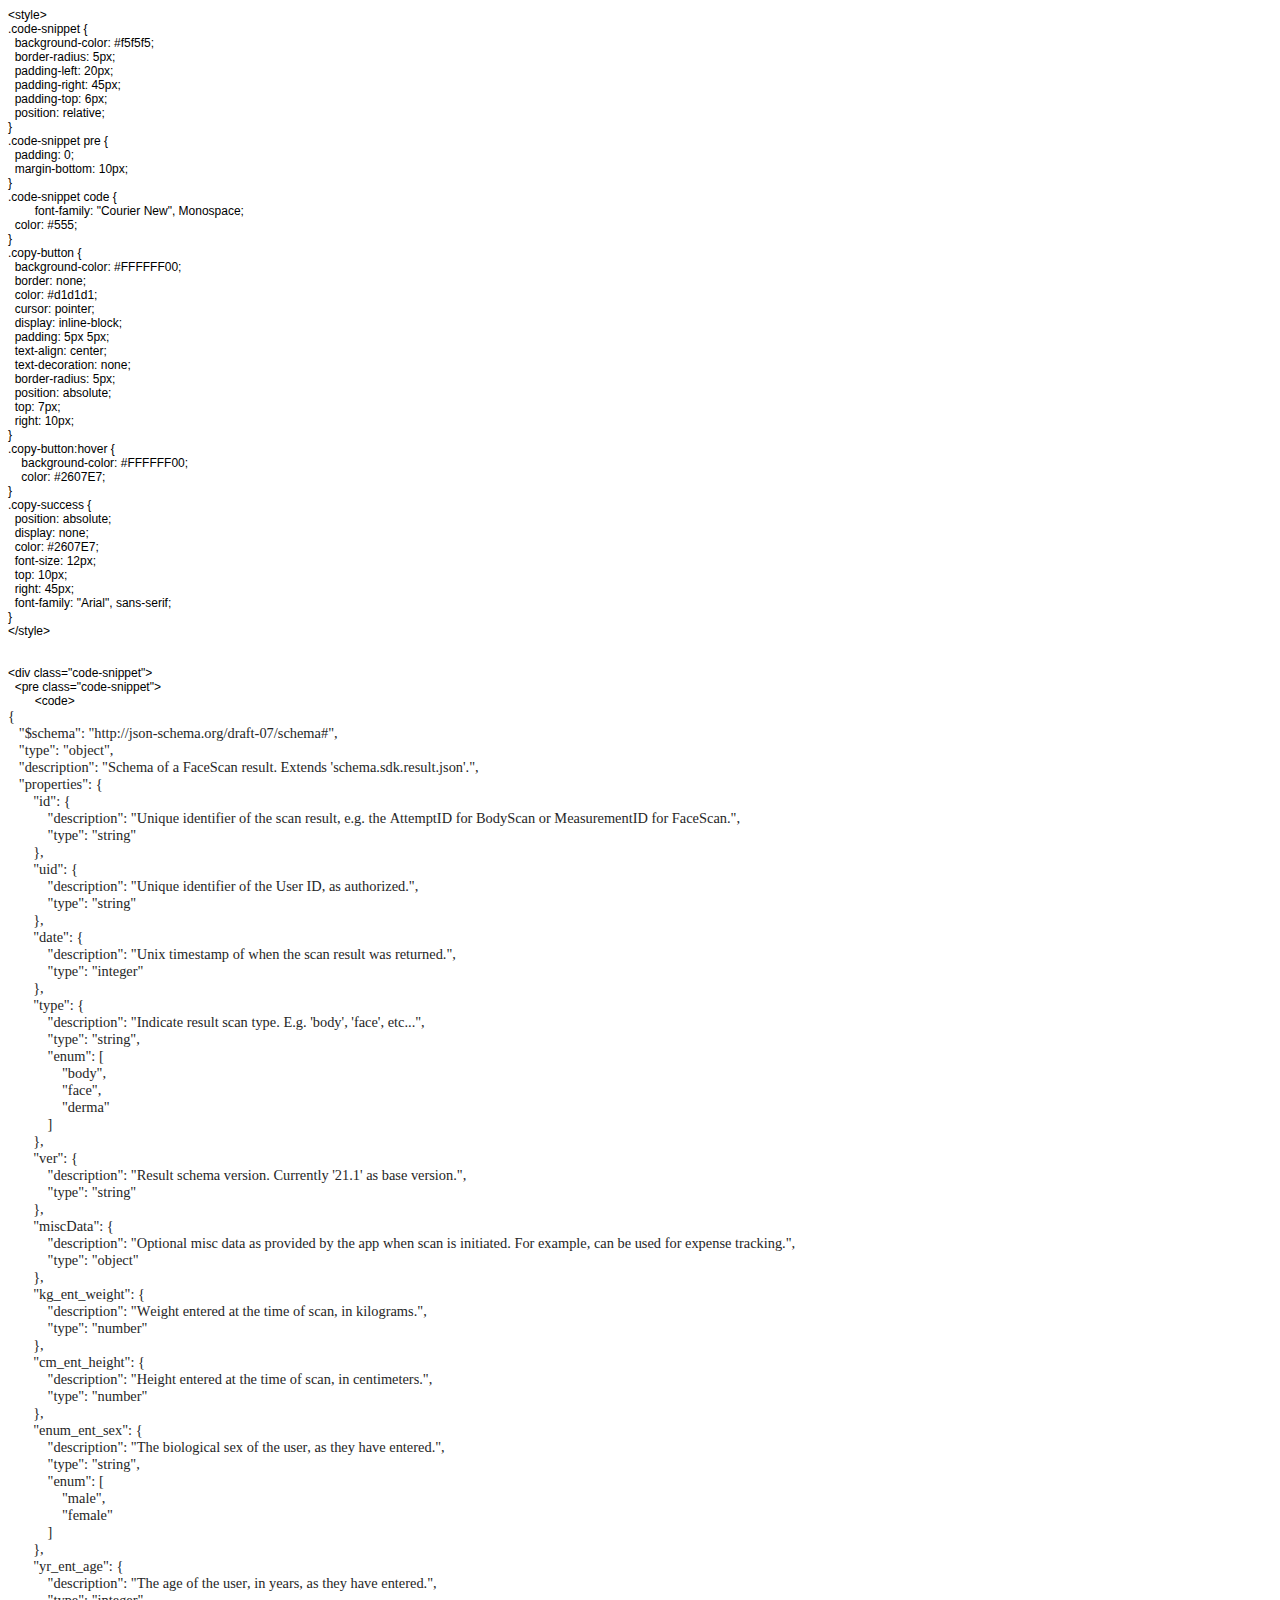
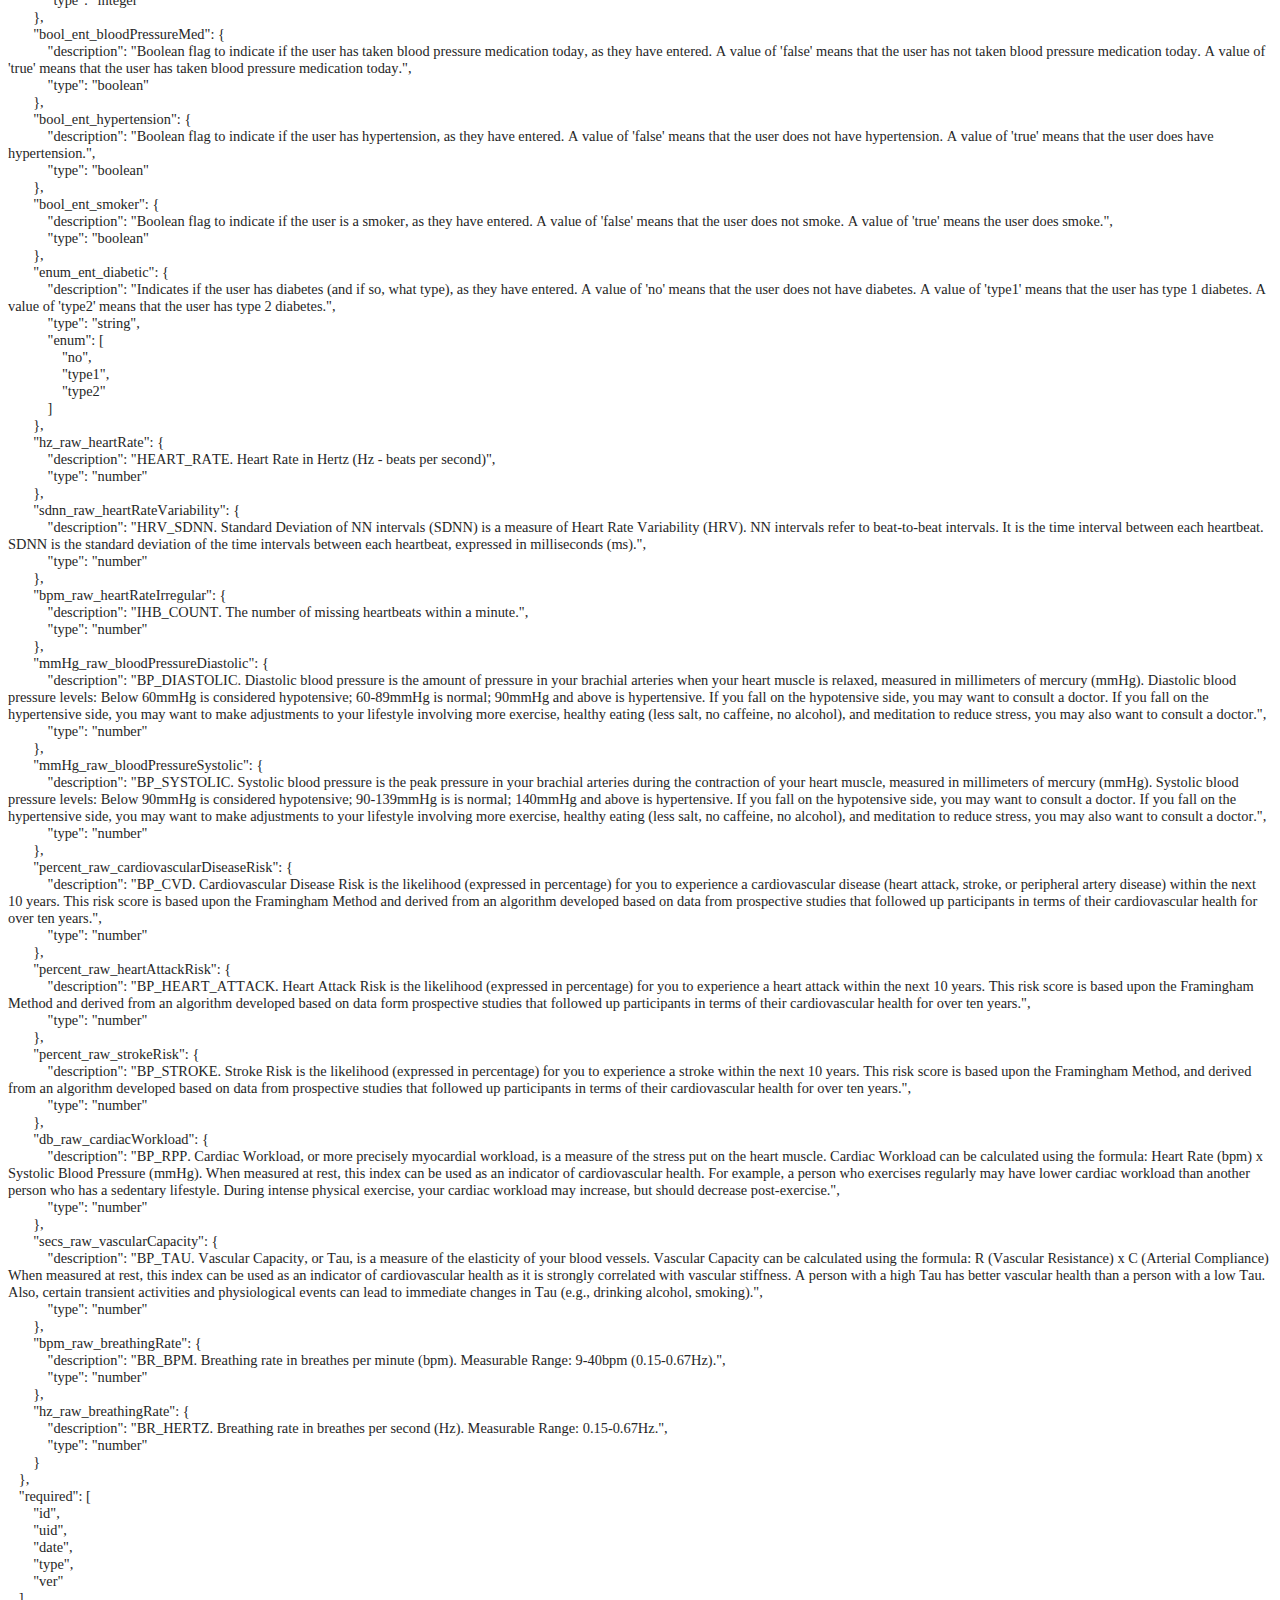
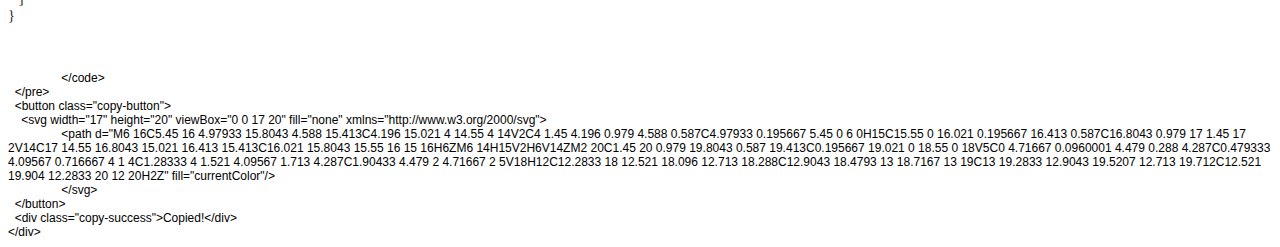
<file: FaceScan-Schemas-v21-1-Output.html>
<!DOCTYPE html PUBLIC "-//W3C//DTD HTML 4.01//EN" "http://www.w3.org/TR/html4/strict.dtd">
<html>
<head>
  <meta http-equiv="Content-Type" content="text/html; charset=utf-8">
  <meta http-equiv="Content-Style-Type" content="text/css">
  <title></title>
  <meta name="Generator" content="Cocoa HTML Writer">
  <meta name="CocoaVersion" content="2113.6">
  <style type="text/css">
    p.p1 {margin: 0.0px 0.0px 0.0px 0.0px; font: 12.0px Helvetica}
    p.p2 {margin: 0.0px 0.0px 0.0px 0.0px; font: 12.0px Helvetica; min-height: 14.0px}
    p.p3 {margin: 0.0px 0.0px 15.0px 0.0px; font: 14.4px 'Helvetica Neue'; color: #262626; -webkit-text-stroke: #262626}
    p.p4 {margin: 0.0px 0.0px 15.0px 0.0px; font: 14.4px 'Helvetica Neue'; color: #262626; -webkit-text-stroke: #262626; background-color: #ffffff}
    span.s1 {font-kerning: none; background-color: #ffffff}
    span.s2 {font-kerning: none}
    span.Apple-tab-span {white-space:pre}
  </style>
</head>
<body>
<p class="p1">&lt;style&gt;</p>
<p class="p1">.code-snippet {</p>
<p class="p1"><span class="Apple-converted-space">  </span>background-color: #f5f5f5;</p>
<p class="p1"><span class="Apple-converted-space">  </span>border-radius: 5px;</p>
<p class="p1"><span class="Apple-converted-space">  </span>padding-left: 20px;</p>
<p class="p1"><span class="Apple-converted-space">  </span>padding-right: 45px;</p>
<p class="p1"><span class="Apple-converted-space">  </span>padding-top: 6px;</p>
<p class="p1"><span class="Apple-converted-space">  </span>position: relative;</p>
<p class="p1">}</p>
<p class="p1">.code-snippet pre {</p>
<p class="p1"><span class="Apple-converted-space">  </span>padding: 0;</p>
<p class="p1"><span class="Apple-converted-space">  </span>margin-bottom: 10px;</p>
<p class="p1">}</p>
<p class="p1">.code-snippet code {</p>
<p class="p1"><span class="Apple-tab-span">	</span>font-family: "Courier New", Monospace;</p>
<p class="p1"><span class="Apple-converted-space">  </span>color: #555;</p>
<p class="p1">}</p>
<p class="p1">.copy-button {</p>
<p class="p1"><span class="Apple-converted-space">  </span>background-color: #FFFFFF00;</p>
<p class="p1"><span class="Apple-converted-space">  </span>border: none;</p>
<p class="p1"><span class="Apple-converted-space">  </span>color: #d1d1d1;</p>
<p class="p1"><span class="Apple-converted-space">  </span>cursor: pointer;</p>
<p class="p1"><span class="Apple-converted-space">  </span>display: inline-block;</p>
<p class="p1"><span class="Apple-converted-space">  </span>padding: 5px 5px;</p>
<p class="p1"><span class="Apple-converted-space">  </span>text-align: center;</p>
<p class="p1"><span class="Apple-converted-space">  </span>text-decoration: none;</p>
<p class="p1"><span class="Apple-converted-space">  </span>border-radius: 5px;</p>
<p class="p1"><span class="Apple-converted-space">  </span>position: absolute;</p>
<p class="p1"><span class="Apple-converted-space">  </span>top: 7px;</p>
<p class="p1"><span class="Apple-converted-space">  </span>right: 10px;</p>
<p class="p1">}</p>
<p class="p1">.copy-button:hover {</p>
<p class="p1"><span class="Apple-converted-space">    </span>background-color: #FFFFFF00;</p>
<p class="p1"><span class="Apple-converted-space">    </span>color: #2607E7;</p>
<p class="p1">}</p>
<p class="p1">.copy-success {</p>
<p class="p1"><span class="Apple-converted-space">  </span>position: absolute;</p>
<p class="p1"><span class="Apple-converted-space">  </span>display: none;</p>
<p class="p1"><span class="Apple-converted-space">  </span>color: #2607E7;</p>
<p class="p1"><span class="Apple-converted-space">  </span>font-size: 12px;</p>
<p class="p1"><span class="Apple-converted-space">  </span>top: 10px;</p>
<p class="p1"><span class="Apple-converted-space">  </span>right: 45px;</p>
<p class="p1"><span class="Apple-converted-space">  </span>font-family: "Arial", sans-serif;</p>
<p class="p1">}</p>
<p class="p1">&lt;/style&gt;</p>
<p class="p2"><br></p>
<p class="p2"><br></p>
<p class="p1">&lt;div class="code-snippet"&gt;</p>
<p class="p1"><span class="Apple-converted-space">  </span>&lt;pre class="code-snippet"&gt;</p>
<p class="p1"><span class="Apple-converted-space">  <span class="Apple-tab-span">	</span></span>&lt;code&gt;<span class="Apple-converted-space"> </span></p>
<p class="p3"><span class="s1">{</span><span class="s2"><br>
</span><span class="s1">   "$schema": "http://json-schema.org/draft-07/schema#",</span><span class="s2"><br>
</span><span class="s1">   "type": "object",</span><span class="s2"><br>
</span><span class="s1">   "description": "Schema of a FaceScan result. Extends 'schema.sdk.result.json'.",</span><span class="s2"><br>
</span><span class="s1">   "properties": {</span><span class="s2"><br>
</span><span class="s1">       "id": {</span><span class="s2"><br>
</span><span class="s1">           "description": "Unique identifier of the scan result, e.g. the AttemptID for BodyScan or MeasurementID for FaceScan.",</span><span class="s2"><br>
</span><span class="s1">           "type": "string"</span><span class="s2"><br>
</span><span class="s1">       },</span><span class="s2"><br>
</span><span class="s1">       "uid": {</span><span class="s2"><br>
</span><span class="s1">           "description": "Unique identifier of the User ID, as authorized.",</span><span class="s2"><br>
</span><span class="s1">           "type": "string"</span><span class="s2"><br>
</span><span class="s1">       },</span><span class="s2"><br>
</span><span class="s1">       "date": {</span><span class="s2"><br>
</span><span class="s1">           "description": "Unix timestamp of when the scan result was returned.",</span><span class="s2"><br>
</span><span class="s1">           "type": "integer"</span><span class="s2"><br>
</span><span class="s1">       },</span><span class="s2"><br>
</span><span class="s1">       "type": {</span><span class="s2"><br>
</span><span class="s1">           "description": "Indicate result scan type. E.g. 'body', 'face', etc...",</span><span class="s2"><br>
</span><span class="s1">           "type": "string",</span><span class="s2"><br>
</span><span class="s1">           "enum": [</span><span class="s2"><br>
</span><span class="s1">               "body",</span><span class="s2"><br>
</span><span class="s1">               "face",</span><span class="s2"><br>
</span><span class="s1">               "derma"</span><span class="s2"><br>
</span><span class="s1">           ]</span><span class="s2"><br>
</span><span class="s1">       },</span><span class="s2"><br>
</span><span class="s1">       "ver": {</span><span class="s2"><br>
</span><span class="s1">           "description": "Result schema version. Currently '21.1' as base version.",</span><span class="s2"><br>
</span><span class="s1">           "type": "string"</span><span class="s2"><br>
</span><span class="s1">       },</span><span class="s2"><br>
</span><span class="s1">       "miscData": {</span><span class="s2"><br>
</span><span class="s1">           "description": "Optional misc data as provided by the app when scan is initiated. For example, can be used for expense tracking.",</span><span class="s2"><br>
</span><span class="s1">           "type": "object"</span><span class="s2"><br>
</span><span class="s1">       },</span><span class="s2"><br>
</span><span class="s1">       "kg_ent_weight": {</span><span class="s2"><br>
</span><span class="s1">           "description": "Weight entered at the time of scan, in kilograms.",</span><span class="s2"><br>
</span><span class="s1">           "type": "number"</span><span class="s2"><br>
</span><span class="s1">       },</span><span class="s2"><br>
</span><span class="s1">       "cm_ent_height": {</span><span class="s2"><br>
</span><span class="s1">           "description": "Height entered at the time of scan, in centimeters.",</span><span class="s2"><br>
</span><span class="s1">           "type": "number"</span><span class="s2"><br>
</span><span class="s1">       },</span><span class="s2"><br>
</span><span class="s1">       "enum_ent_sex": {</span><span class="s2"><br>
</span><span class="s1">           "description": "The biological sex of the user, as they have entered.",</span><span class="s2"><br>
</span><span class="s1">           "type": "string",</span><span class="s2"><br>
</span><span class="s1">           "enum": [</span><span class="s2"><br>
</span><span class="s1">               "male",</span><span class="s2"><br>
</span><span class="s1">               "female"</span><span class="s2"><br>
</span><span class="s1">           ]</span><span class="s2"><br>
</span><span class="s1">       },</span><span class="s2"><br>
</span><span class="s1">       "yr_ent_age": {</span><span class="s2"><br>
</span><span class="s1">           "description": "The age of the user, in years, as they have entered.",</span><span class="s2"><br>
</span><span class="s1">           "type": "integer"</span><span class="s2"><br>
</span><span class="s1">       },</span><span class="s2"><br>
</span><span class="s1">       "bool_ent_bloodPressureMed": {</span><span class="s2"><br>
</span><span class="s1">           "description": "Boolean flag to indicate if the user has taken blood pressure medication today, as they have entered. A value of 'false' means that the user has not taken blood pressure medication today. A value of 'true' means that the user has taken blood pressure medication today.",</span><span class="s2"><br>
</span><span class="s1">           "type": "boolean"</span><span class="s2"><br>
</span><span class="s1">       },</span><span class="s2"><br>
</span><span class="s1">       "bool_ent_hypertension": {</span><span class="s2"><br>
</span><span class="s1">           "description": "Boolean flag to indicate if the user has hypertension, as they have entered. A value of 'false' means that the user does not have hypertension. A value of 'true' means that the user does have hypertension.",</span><span class="s2"><br>
</span><span class="s1">           "type": "boolean"</span><span class="s2"><br>
</span><span class="s1">       },</span><span class="s2"><br>
</span><span class="s1">       "bool_ent_smoker": {</span><span class="s2"><br>
</span><span class="s1">           "description": "Boolean flag to indicate if the user is a smoker, as they have entered. A value of 'false' means that the user does not smoke. A value of 'true' means the user does smoke.",</span><span class="s2"><br>
</span><span class="s1">           "type": "boolean"</span><span class="s2"><br>
</span><span class="s1">       },</span><span class="s2"><br>
</span><span class="s1">       "enum_ent_diabetic": {</span><span class="s2"><br>
</span><span class="s1">           "description": "Indicates if the user has diabetes (and if so, what type), as they have entered. A value of 'no' means that the user does not have diabetes. A value of 'type1' means that the user has type 1 diabetes. A value of 'type2' means that the user has type 2 diabetes.",</span><span class="s2"><br>
</span><span class="s1">           "type": "string",</span><span class="s2"><br>
</span><span class="s1">           "enum": [</span><span class="s2"><br>
</span><span class="s1">               "no",</span><span class="s2"><br>
</span><span class="s1">               "type1",</span><span class="s2"><br>
</span><span class="s1">               "type2"</span><span class="s2"><br>
</span><span class="s1">           ]</span><span class="s2"><br>
</span><span class="s1">       },</span><span class="s2"><br>
</span><span class="s1">       "hz_raw_heartRate": {</span><span class="s2"><br>
</span><span class="s1">           "description": "HEART_RATE. Heart Rate in Hertz (Hz - beats per second)",</span><span class="s2"><br>
</span><span class="s1">           "type": "number"</span><span class="s2"><br>
</span><span class="s1">       },</span><span class="s2"><br>
</span><span class="s1">       "sdnn_raw_heartRateVariability": {</span><span class="s2"><br>
</span><span class="s1">           "description": "HRV_SDNN. Standard Deviation of NN intervals (SDNN) is a measure of Heart Rate Variability (HRV). NN intervals refer to beat-to-beat intervals. It is the time interval between each heartbeat. SDNN is the standard deviation of the time intervals between each heartbeat, expressed in milliseconds (ms).",</span><span class="s2"><br>
</span><span class="s1">           "type": "number"</span><span class="s2"><br>
</span><span class="s1">       },</span><span class="s2"><br>
</span><span class="s1">       "bpm_raw_heartRateIrregular": {</span><span class="s2"><br>
</span><span class="s1">           "description": "IHB_COUNT. The number of missing heartbeats within a minute.",</span><span class="s2"><br>
</span><span class="s1">           "type": "number"</span><span class="s2"><br>
</span><span class="s1">       },</span><span class="s2"><br>
</span><span class="s1">       "mmHg_raw_bloodPressureDiastolic": {</span><span class="s2"><br>
</span><span class="s1">           "description": "BP_DIASTOLIC. Diastolic blood pressure is the amount of pressure in your brachial arteries when your heart muscle is relaxed, measured in millimeters of mercury (mmHg). Diastolic blood pressure levels: Below 60mmHg is considered hypotensive; 60-89mmHg is normal; 90mmHg and above is hypertensive. If you fall on the hypotensive side, you may want to consult a doctor. If you fall on the hypertensive side, you may want to make adjustments to your lifestyle involving more exercise, healthy eating (less salt, no caffeine, no alcohol), and meditation to reduce stress, you may also want to consult a doctor.",</span><span class="s2"><br>
</span><span class="s1">           "type": "number"</span><span class="s2"><br>
</span><span class="s1">       },</span><span class="s2"><br>
</span><span class="s1">       "mmHg_raw_bloodPressureSystolic": {</span><span class="s2"><br>
</span><span class="s1">           "description": "BP_SYSTOLIC. Systolic blood pressure is the peak pressure in your brachial arteries during the contraction of your heart muscle, measured in millimeters of mercury (mmHg). Systolic blood pressure levels: Below 90mmHg is considered hypotensive; 90-139mmHg is is normal; 140mmHg and above is hypertensive. If you fall on the hypotensive side, you may want to consult a doctor. If you fall on the hypertensive side, you may want to make adjustments to your lifestyle involving more exercise, healthy eating (less salt, no caffeine, no alcohol), and meditation to reduce stress, you may also want to consult a doctor.",</span><span class="s2"><br>
</span><span class="s1">           "type": "number"</span><span class="s2"><br>
</span><span class="s1">       },</span><span class="s2"><br>
</span><span class="s1">       "percent_raw_cardiovascularDiseaseRisk": {</span><span class="s2"><br>
</span><span class="s1">           "description": "BP_CVD. Cardiovascular Disease Risk is the likelihood (expressed in percentage) for you to experience a cardiovascular disease (heart attack, stroke, or peripheral artery disease) within the next 10 years. This risk score is based upon the Framingham Method and derived from an algorithm developed based on data from prospective studies that followed up participants in terms of their cardiovascular health for over ten years.",</span><span class="s2"><br>
</span><span class="s1">           "type": "number"</span><span class="s2"><br>
</span><span class="s1">       },</span><span class="s2"><br>
</span><span class="s1">       "percent_raw_heartAttackRisk": {</span><span class="s2"><br>
</span><span class="s1">           "description": "BP_HEART_ATTACK. Heart Attack Risk is the likelihood (expressed in percentage) for you to experience a heart attack within the next 10 years. This risk score is based upon the Framingham Method and derived from an algorithm developed based on data form prospective studies that followed up participants in terms of their cardiovascular health for over ten years.",</span><span class="s2"><br>
</span><span class="s1">           "type": "number"</span><span class="s2"><br>
</span><span class="s1">       },</span><span class="s2"><br>
</span><span class="s1">       "percent_raw_strokeRisk": {</span><span class="s2"><br>
</span><span class="s1">           "description": "BP_STROKE. Stroke Risk is the likelihood (expressed in percentage) for you to experience a stroke within the next 10 years. This risk score is based upon the Framingham Method, and derived from an algorithm developed based on data from prospective studies that followed up participants in terms of their cardiovascular health for over ten years.",</span><span class="s2"><br>
</span><span class="s1">           "type": "number"</span><span class="s2"><br>
</span><span class="s1">       },</span><span class="s2"><br>
</span><span class="s1">       "db_raw_cardiacWorkload": {</span><span class="s2"><br>
</span><span class="s1">           "description": "BP_RPP. Cardiac Workload, or more precisely myocardial workload, is a measure of the stress put on the heart muscle. Cardiac Workload can be calculated using the formula: Heart Rate (bpm) x Systolic Blood Pressure (mmHg). When measured at rest, this index can be used as an indicator of cardiovascular health. For example, a person who exercises regularly may have lower cardiac workload than another person who has a sedentary lifestyle. During intense physical exercise, your cardiac workload may increase, but should decrease post-exercise.",</span><span class="s2"><br>
</span><span class="s1">           "type": "number"</span><span class="s2"><br>
</span><span class="s1">       },</span><span class="s2"><br>
</span><span class="s1">       "secs_raw_vascularCapacity": {</span><span class="s2"><br>
</span><span class="s1">           "description": "BP_TAU. Vascular Capacity, or Tau, is a measure of the elasticity of your blood vessels. Vascular Capacity can be calculated using the formula: R (Vascular Resistance) x C (Arterial Compliance) When measured at rest, this index can be used as an indicator of cardiovascular health as it is strongly correlated with vascular stiffness. A person with a high Tau has better vascular health than a person with a low Tau. Also, certain transient activities and physiological events can lead to immediate changes in Tau (e.g., drinking alcohol, smoking).",</span><span class="s2"><br>
</span><span class="s1">           "type": "number"</span><span class="s2"><br>
</span><span class="s1">       },</span><span class="s2"><br>
</span><span class="s1">       "bpm_raw_breathingRate": {</span><span class="s2"><br>
</span><span class="s1">           "description": "BR_BPM. Breathing rate in breathes per minute (bpm). Measurable Range: 9-40bpm (0.15-0.67Hz).",</span><span class="s2"><br>
</span><span class="s1">           "type": "number"</span><span class="s2"><br>
</span><span class="s1">       },</span><span class="s2"><br>
</span><span class="s1">       "hz_raw_breathingRate": {</span><span class="s2"><br>
</span><span class="s1">           "description": "BR_HERTZ. Breathing rate in breathes per second (Hz). Measurable Range: 0.15-0.67Hz.",</span><span class="s2"><br>
</span><span class="s1">           "type": "number"</span><span class="s2"><br>
</span><span class="s1">       }</span><span class="s2"><br>
</span><span class="s1">   },</span><span class="s2"><br>
</span><span class="s1">   "required": [</span><span class="s2"><br>
</span><span class="s1">       "id",</span><span class="s2"><br>
</span><span class="s1">       "uid",</span><span class="s2"><br>
</span><span class="s1">       "date",</span><span class="s2"><br>
</span><span class="s1">       "type",</span><span class="s2"><br>
</span><span class="s1">       "ver"</span><span class="s2"><br>
</span><span class="s1">   ]</span><span class="s2"><br>
</span><span class="s1">}</span></p>
<p class="p4"><span class="s2">‍</span></p>
<p class="p1"><span class="Apple-tab-span">	</span><span class="Apple-tab-span">	</span>&lt;/code&gt;</p>
<p class="p1"><span class="Apple-converted-space">  </span>&lt;/pre&gt;</p>
<p class="p1"><span class="Apple-converted-space">  </span>&lt;button class="copy-button"&gt;</p>
<p class="p1"><span class="Apple-converted-space">    </span>&lt;svg width="17" height="20" viewBox="0 0 17 20" fill="none" xmlns="http://www.w3.org/2000/svg"&gt;</p>
<p class="p1"><span class="Apple-tab-span">	</span><span class="Apple-tab-span">	</span>&lt;path d="M6 16C5.45 16 4.97933 15.8043 4.588 15.413C4.196 15.021 4 14.55 4 14V2C4 1.45 4.196 0.979 4.588 0.587C4.97933 0.195667 5.45 0 6 0H15C15.55 0 16.021 0.195667 16.413 0.587C16.8043 0.979 17 1.45 17 2V14C17 14.55 16.8043 15.021 16.413 15.413C16.021 15.8043 15.55 16 15 16H6ZM6 14H15V2H6V14ZM2 20C1.45 20 0.979 19.8043 0.587 19.413C0.195667 19.021 0 18.55 0 18V5C0 4.71667 0.0960001 4.479 0.288 4.287C0.479333 4.09567 0.716667 4 1 4C1.28333 4 1.521 4.09567 1.713 4.287C1.90433 4.479 2 4.71667 2 5V18H12C12.2833 18 12.521 18.096 12.713 18.288C12.9043 18.4793 13 18.7167 13 19C13 19.2833 12.9043 19.5207 12.713 19.712C12.521 19.904 12.2833 20 12 20H2Z" fill="currentColor"/&gt;</p>
<p class="p1"><span class="Apple-tab-span">	</span><span class="Apple-tab-span">	</span>&lt;/svg&gt;</p>
<p class="p1"><span class="Apple-converted-space">  </span>&lt;/button&gt;</p>
<p class="p1"><span class="Apple-converted-space">  </span>&lt;div class="copy-success"&gt;Copied!&lt;/div&gt;</p>
<p class="p1">&lt;/div&gt;</p>
</body>
</html>
</file>
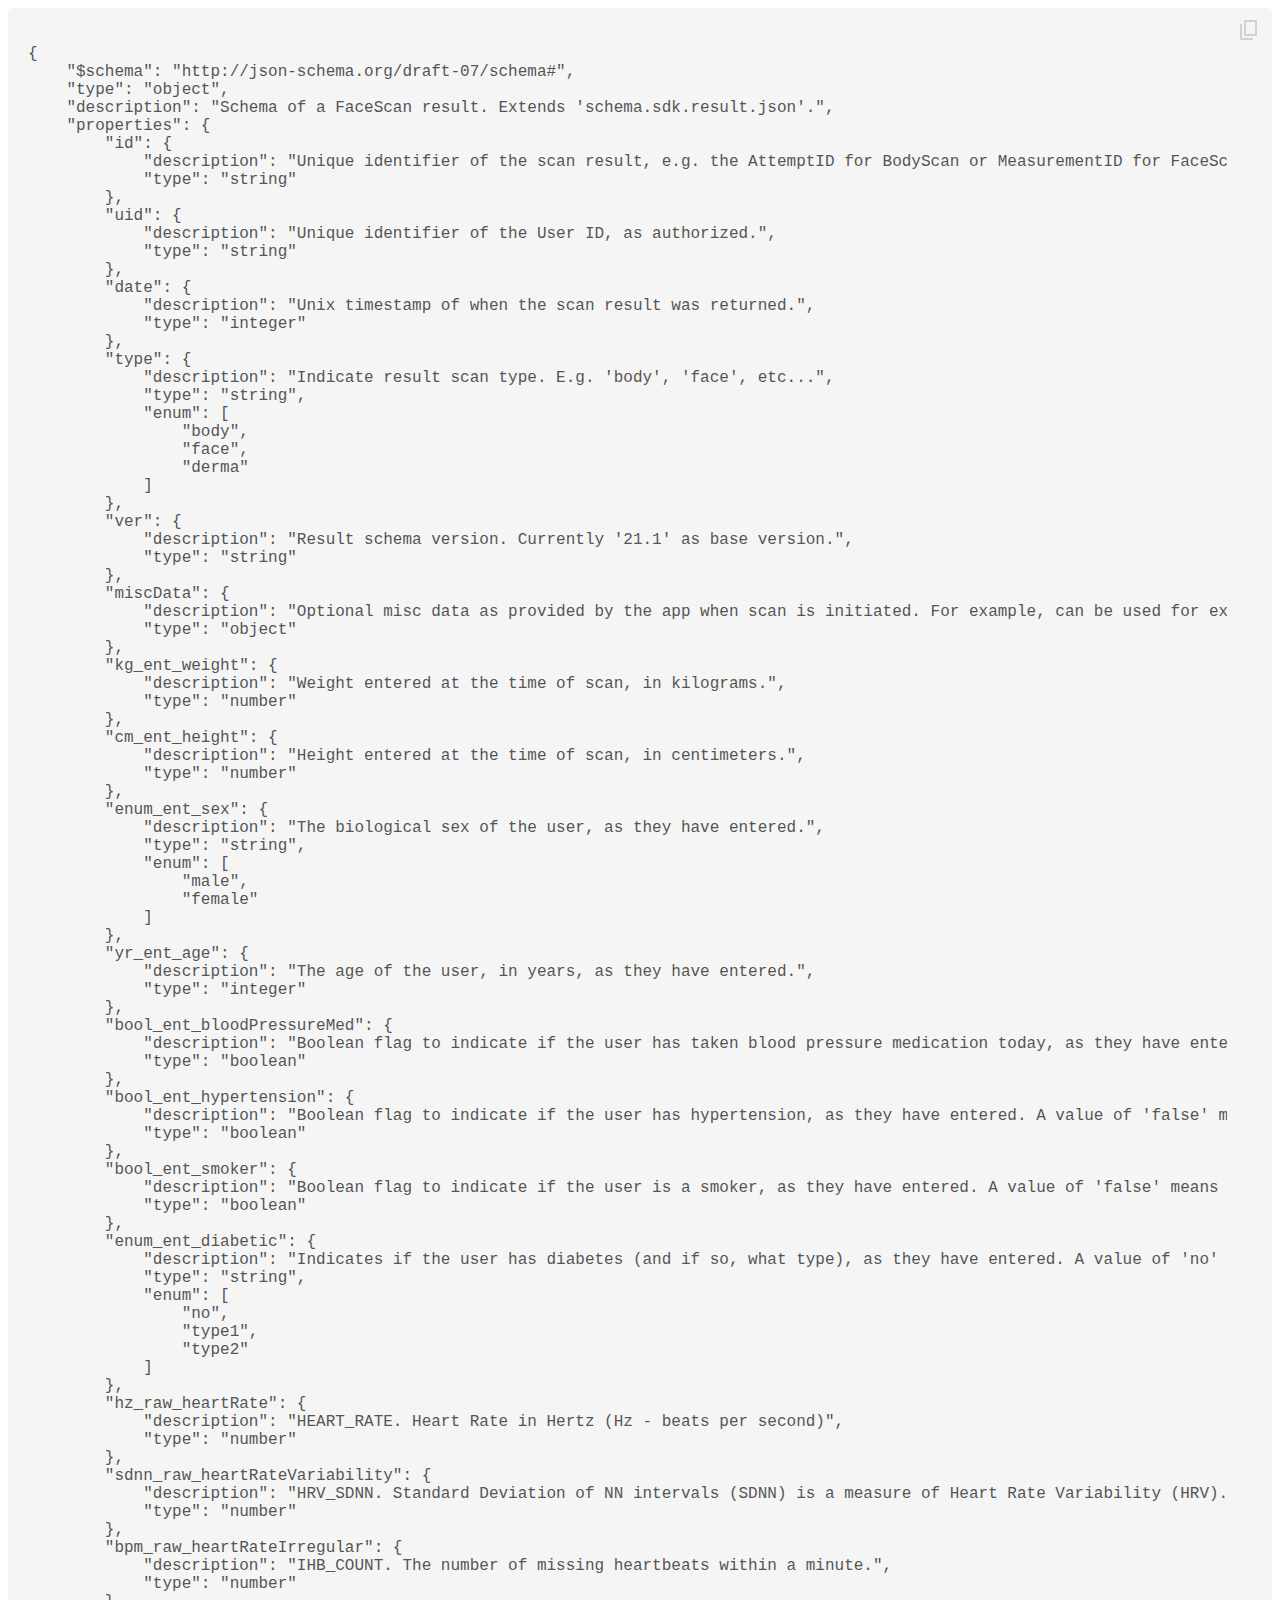
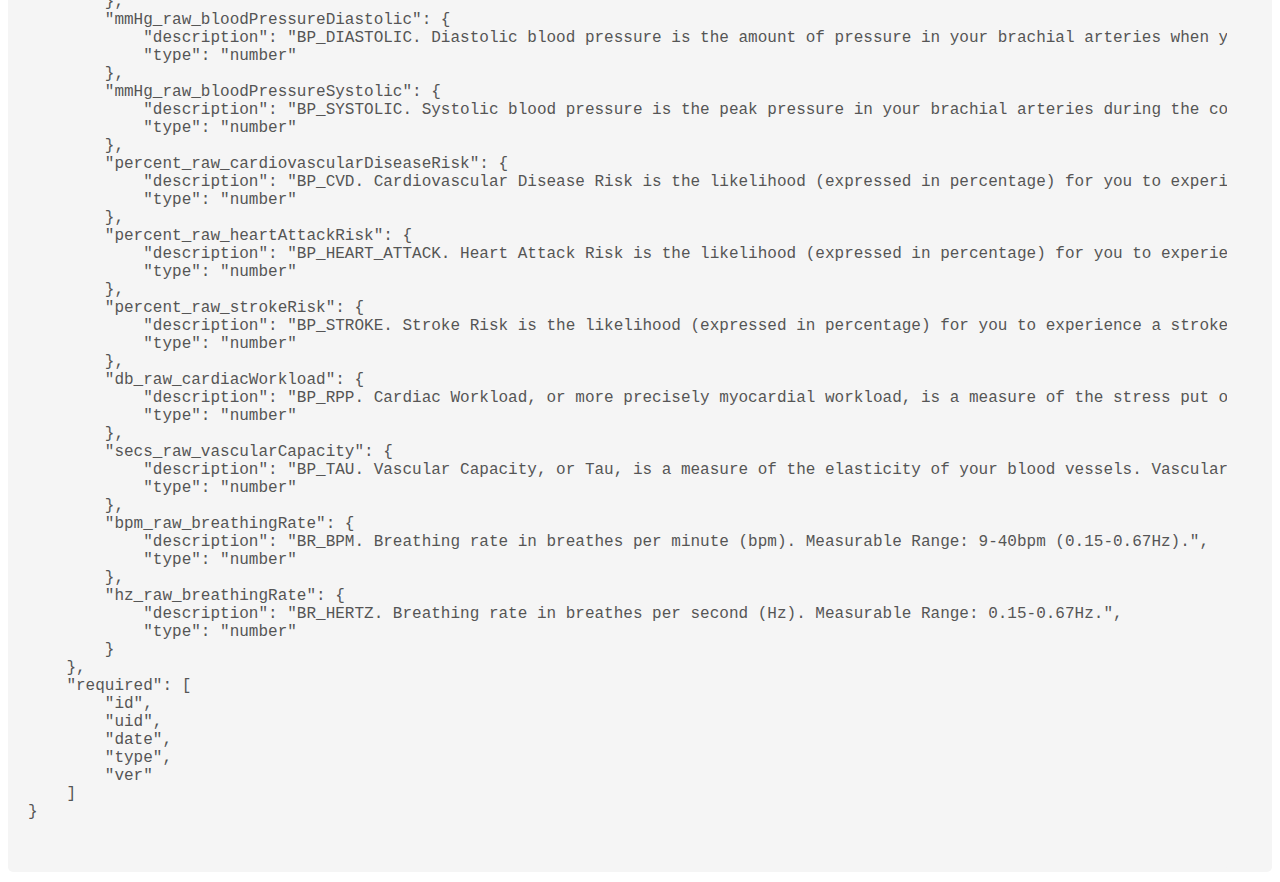
<file: facescan-v21-1-schemas-output.html>
<!DOCTYPE html>
<html>
<style>
.code-snippet {
  background-color: #f5f5f5;
  border-radius: 5px;
  padding-left: 20px;
  padding-right: 45px;
  padding-top: 6px;
  position: relative;
}
.code-snippet pre {
  padding: 0;
  margin-bottom: 10px;
  overflow: auto;
}
.code-snippet code {
	font-family: "Courier New", Monospace;
	color: #555;
}
.copy-button {
  background-color: #FFFFFF00;
  border: none;
  color: #d1d1d1;
  cursor: pointer;
  display: inline-block;
  padding: 5px 5px;
  text-align: center;
  text-decoration: none;
  border-radius: 5px;
  position: absolute;
  top: 7px;
  right: 10px;
}
.copy-button:hover {
    background-color: #FFFFFF00;
    color: #2607E7;
}
.copy-success {
  position: absolute;
  display: none;
  color: #2607E7;
  font-size: 12px;
  top: 15px;
  right: 45px;
  font-family: "Arial", sans-serif;
}
</style>

<div class="code-snippet">
  <pre class="code-snippet">
  	<code> 
{
    "$schema": "http://json-schema.org/draft-07/schema#",
    "type": "object",
    "description": "Schema of a FaceScan result. Extends 'schema.sdk.result.json'.",
    "properties": {
        "id": {
            "description": "Unique identifier of the scan result, e.g. the AttemptID for BodyScan or MeasurementID for FaceScan.",
            "type": "string"
        },
        "uid": {
            "description": "Unique identifier of the User ID, as authorized.",
            "type": "string"
        },
        "date": {
            "description": "Unix timestamp of when the scan result was returned.",
            "type": "integer"
        },
        "type": {
            "description": "Indicate result scan type. E.g. 'body', 'face', etc...",
            "type": "string",
            "enum": [
                "body",
                "face",
                "derma"
            ]
        },
        "ver": {
            "description": "Result schema version. Currently '21.1' as base version.",
            "type": "string"
        },
        "miscData": {
            "description": "Optional misc data as provided by the app when scan is initiated. For example, can be used for expense tracking.",
            "type": "object"
        },
        "kg_ent_weight": {
            "description": "Weight entered at the time of scan, in kilograms.",
            "type": "number"
        },
        "cm_ent_height": {
            "description": "Height entered at the time of scan, in centimeters.",
            "type": "number"
        },
        "enum_ent_sex": {
            "description": "The biological sex of the user, as they have entered.",
            "type": "string",
            "enum": [
                "male",
                "female"
            ]
        },
        "yr_ent_age": {
            "description": "The age of the user, in years, as they have entered.",
            "type": "integer"
        },
        "bool_ent_bloodPressureMed": {
            "description": "Boolean flag to indicate if the user has taken blood pressure medication today, as they have entered. A value of 'false' means that the user has not taken blood pressure medication today. A value of 'true' means that the user has taken blood pressure medication today.",
            "type": "boolean"
        },
        "bool_ent_hypertension": {
            "description": "Boolean flag to indicate if the user has hypertension, as they have entered. A value of 'false' means that the user does not have hypertension. A value of 'true' means that the user does have hypertension.",
            "type": "boolean"
        },
        "bool_ent_smoker": {
            "description": "Boolean flag to indicate if the user is a smoker, as they have entered. A value of 'false' means that the user does not smoke. A value of 'true' means the user does smoke.",
            "type": "boolean"
        },
        "enum_ent_diabetic": {
            "description": "Indicates if the user has diabetes (and if so, what type), as they have entered. A value of 'no' means that the user does not have diabetes. A value of 'type1' means that the user has type 1 diabetes. A value of 'type2' means that the user has type 2 diabetes.",
            "type": "string",
            "enum": [
                "no",
                "type1",
                "type2"
            ]
        },
        "hz_raw_heartRate": {
            "description": "HEART_RATE. Heart Rate in Hertz (Hz - beats per second)",
            "type": "number"
        },
        "sdnn_raw_heartRateVariability": {
            "description": "HRV_SDNN. Standard Deviation of NN intervals (SDNN) is a measure of Heart Rate Variability (HRV). NN intervals refer to beat-to-beat intervals. It is the time interval between each heartbeat. SDNN is the standard deviation of the time intervals between each heartbeat, expressed in milliseconds (ms).",
            "type": "number"
        },
        "bpm_raw_heartRateIrregular": {
            "description": "IHB_COUNT. The number of missing heartbeats within a minute.",
            "type": "number"
        },
        "mmHg_raw_bloodPressureDiastolic": {
            "description": "BP_DIASTOLIC. Diastolic blood pressure is the amount of pressure in your brachial arteries when your heart muscle is relaxed, measured in millimeters of mercury (mmHg). Diastolic blood pressure levels: Below 60mmHg is considered hypotensive; 60-89mmHg is normal; 90mmHg and above is hypertensive. If you fall on the hypotensive side, you may want to consult a doctor. If you fall on the hypertensive side, you may want to make adjustments to your lifestyle involving more exercise, healthy eating (less salt, no caffeine, no alcohol), and meditation to reduce stress, you may also want to consult a doctor.",
            "type": "number"
        },
        "mmHg_raw_bloodPressureSystolic": {
            "description": "BP_SYSTOLIC. Systolic blood pressure is the peak pressure in your brachial arteries during the contraction of your heart muscle, measured in millimeters of mercury (mmHg). Systolic blood pressure levels: Below 90mmHg is considered hypotensive; 90-139mmHg is is normal; 140mmHg and above is hypertensive. If you fall on the hypotensive side, you may want to consult a doctor. If you fall on the hypertensive side, you may want to make adjustments to your lifestyle involving more exercise, healthy eating (less salt, no caffeine, no alcohol), and meditation to reduce stress, you may also want to consult a doctor.",
            "type": "number"
        },
        "percent_raw_cardiovascularDiseaseRisk": {
            "description": "BP_CVD. Cardiovascular Disease Risk is the likelihood (expressed in percentage) for you to experience a cardiovascular disease (heart attack, stroke, or peripheral artery disease) within the next 10 years. This risk score is based upon the Framingham Method and derived from an algorithm developed based on data from prospective studies that followed up participants in terms of their cardiovascular health for over ten years.",
            "type": "number"
        },
        "percent_raw_heartAttackRisk": {
            "description": "BP_HEART_ATTACK. Heart Attack Risk is the likelihood (expressed in percentage) for you to experience a heart attack within the next 10 years. This risk score is based upon the Framingham Method and derived from an algorithm developed based on data form prospective studies that followed up participants in terms of their cardiovascular health for over ten years.",
            "type": "number"
        },
        "percent_raw_strokeRisk": {
            "description": "BP_STROKE. Stroke Risk is the likelihood (expressed in percentage) for you to experience a stroke within the next 10 years. This risk score is based upon the Framingham Method, and derived from an algorithm developed based on data from prospective studies that followed up participants in terms of their cardiovascular health for over ten years.",
            "type": "number"
        },
        "db_raw_cardiacWorkload": {
            "description": "BP_RPP. Cardiac Workload, or more precisely myocardial workload, is a measure of the stress put on the heart muscle. Cardiac Workload can be calculated using the formula: Heart Rate (bpm) x Systolic Blood Pressure (mmHg). When measured at rest, this index can be used as an indicator of cardiovascular health. For example, a person who exercises regularly may have lower cardiac workload than another person who has a sedentary lifestyle. During intense physical exercise, your cardiac workload may increase, but should decrease post-exercise.",
            "type": "number"
        },
        "secs_raw_vascularCapacity": {
            "description": "BP_TAU. Vascular Capacity, or Tau, is a measure of the elasticity of your blood vessels. Vascular Capacity can be calculated using the formula: R (Vascular Resistance) x C (Arterial Compliance) When measured at rest, this index can be used as an indicator of cardiovascular health as it is strongly correlated with vascular stiffness. A person with a high Tau has better vascular health than a person with a low Tau. Also, certain transient activities and physiological events can lead to immediate changes in Tau (e.g., drinking alcohol, smoking).",
            "type": "number"
        },
        "bpm_raw_breathingRate": {
            "description": "BR_BPM. Breathing rate in breathes per minute (bpm). Measurable Range: 9-40bpm (0.15-0.67Hz).",
            "type": "number"
        },
        "hz_raw_breathingRate": {
            "description": "BR_HERTZ. Breathing rate in breathes per second (Hz). Measurable Range: 0.15-0.67Hz.",
            "type": "number"
        }
    },
    "required": [
        "id",
        "uid",
        "date",
        "type",
        "ver"
    ]
}

	</code>
  </pre>
  <button class="copy-button">
    <svg width="17" height="20" viewBox="0 0 17 20" fill="none" xmlns="http://www.w3.org/2000/svg">
		<path d="M6 16C5.45 16 4.97933 15.8043 4.588 15.413C4.196 15.021 4 14.55 4 14V2C4 1.45 4.196 0.979 4.588 0.587C4.97933 0.195667 5.45 0 6 0H15C15.55 0 16.021 0.195667 16.413 0.587C16.8043 0.979 17 1.45 17 2V14C17 14.55 16.8043 15.021 16.413 15.413C16.021 15.8043 15.55 16 15 16H6ZM6 14H15V2H6V14ZM2 20C1.45 20 0.979 19.8043 0.587 19.413C0.195667 19.021 0 18.55 0 18V5C0 4.71667 0.0960001 4.479 0.288 4.287C0.479333 4.09567 0.716667 4 1 4C1.28333 4 1.521 4.09567 1.713 4.287C1.90433 4.479 2 4.71667 2 5V18H12C12.2833 18 12.521 18.096 12.713 18.288C12.9043 18.4793 13 18.7167 13 19C13 19.2833 12.9043 19.5207 12.713 19.712C12.521 19.904 12.2833 20 12 20H2Z" fill="currentColor"/>
		</svg>
  </button>
  <div class="copy-success">Copied!</div>
</div>


<!-- JavaScript to enable the copy button in code snippets -->
<script>
const copyButtons = document.querySelectorAll('.copy-button');
const successMessages = document.querySelectorAll('.copy-success');

for (let i = 0; i < copyButtons.length; i++) {
  copyButtons[i].addEventListener('click', () => {
    const codeSnippet = copyButtons[i].parentElement.querySelector('.code-snippet');
    const text = codeSnippet.textContent;
    navigator.clipboard.writeText(text);
    successMessages[i].style.display = 'inline';
    setTimeout(() => {
      successMessages[i].style.display = 'none';
    }, 2000);
  });
}	
</script>
</file>
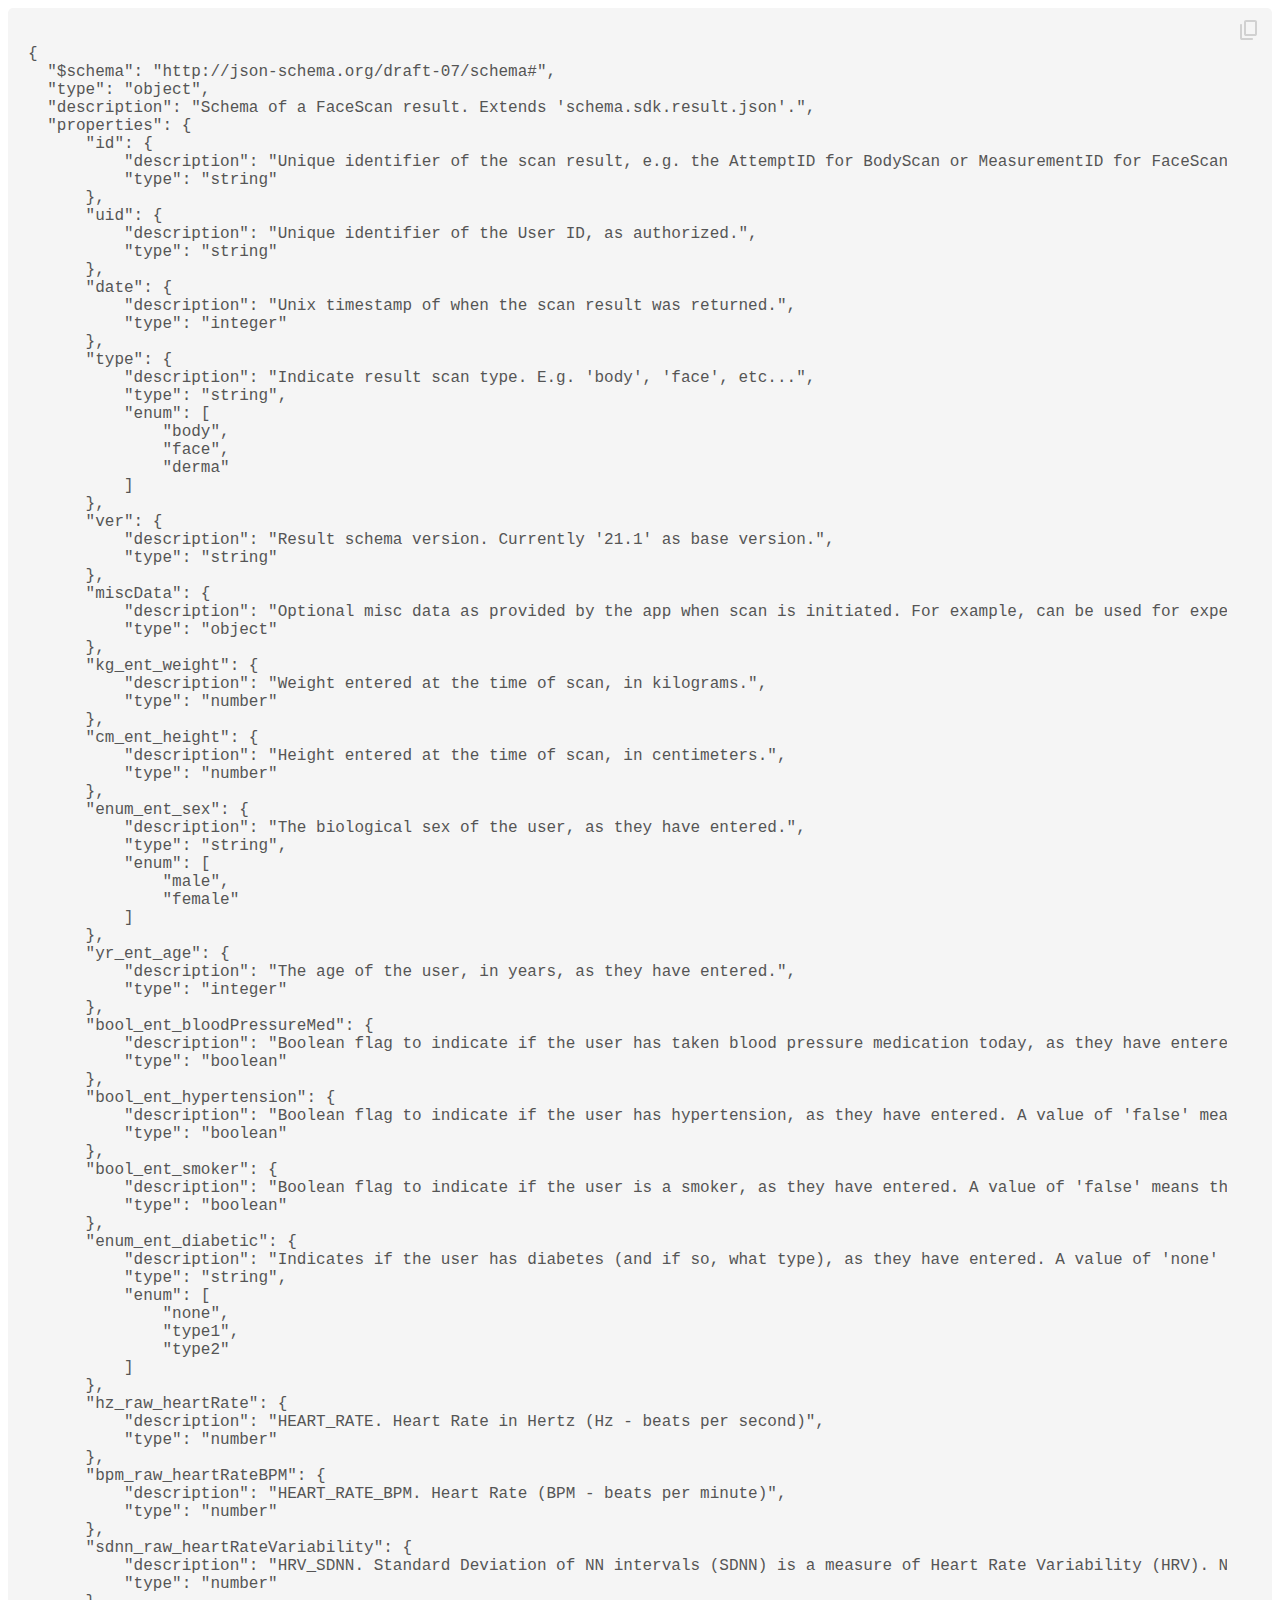
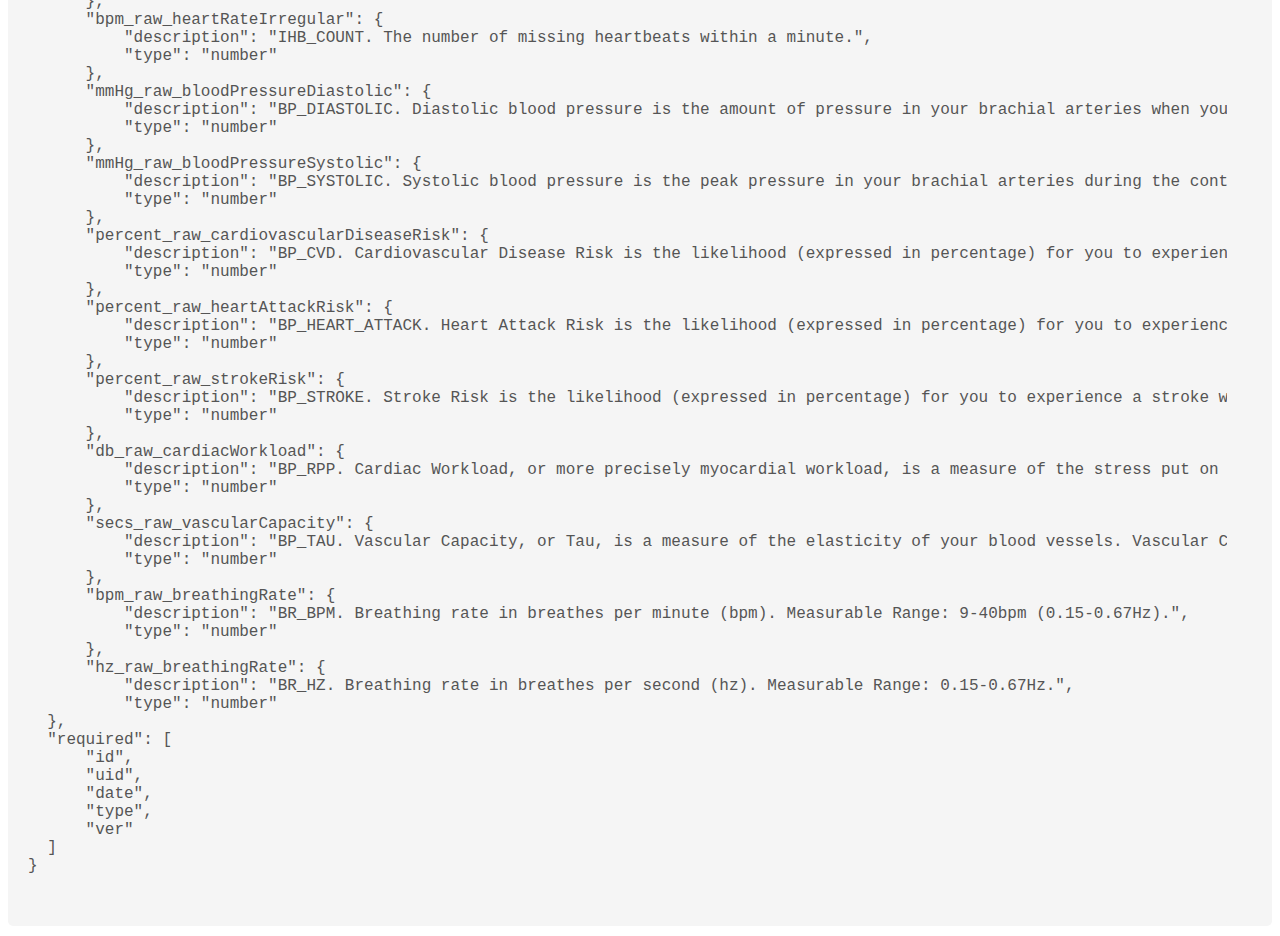
<file: facescan-v22-0-schemas-output.html>
<!DOCTYPE html>
<html>
<style>
.code-snippet {
  background-color: #f5f5f5;
  border-radius: 5px;
  padding-left: 20px;
  padding-right: 45px;
  padding-top: 6px;
  position: relative;
}
.code-snippet pre {
  padding: 0;
  margin-bottom: 10px;
  overflow: auto;
}
.code-snippet code {
	font-family: "Courier New", Monospace;
	color: #555;
}
.copy-button {
  background-color: #FFFFFF00;
  border: none;
  color: #d1d1d1;
  cursor: pointer;
  display: inline-block;
  padding: 5px 5px;
  text-align: center;
  text-decoration: none;
  border-radius: 5px;
  position: absolute;
  top: 7px;
  right: 10px;
}
.copy-button:hover {
    background-color: #FFFFFF00;
    color: #2607E7;
}
.copy-success {
  position: absolute;
  display: none;
  color: #2607E7;
  font-size: 12px;
  top: 15px;
  right: 45px;
  font-family: "Arial", sans-serif;
}
</style>

<div class="code-snippet">
  <pre class="code-snippet">
  	<code> 
{
  "$schema": "http://json-schema.org/draft-07/schema#",
  "type": "object",
  "description": "Schema of a FaceScan result. Extends 'schema.sdk.result.json'.",
  "properties": {
      "id": {
          "description": "Unique identifier of the scan result, e.g. the AttemptID for BodyScan or MeasurementID for FaceScan.",
          "type": "string"
      },
      "uid": {
          "description": "Unique identifier of the User ID, as authorized.",
          "type": "string"
      },
      "date": {
          "description": "Unix timestamp of when the scan result was returned.",
          "type": "integer"
      },
      "type": {
          "description": "Indicate result scan type. E.g. 'body', 'face', etc...",
          "type": "string",
          "enum": [
              "body",
              "face",
              "derma"
          ]
      },
      "ver": {
          "description": "Result schema version. Currently '21.1' as base version.",
          "type": "string"
      },
      "miscData": {
          "description": "Optional misc data as provided by the app when scan is initiated. For example, can be used for expense tracking.",
          "type": "object"
      },
      "kg_ent_weight": {
          "description": "Weight entered at the time of scan, in kilograms.",
          "type": "number"
      },
      "cm_ent_height": {
          "description": "Height entered at the time of scan, in centimeters.",
          "type": "number"
      },
      "enum_ent_sex": {
          "description": "The biological sex of the user, as they have entered.",
          "type": "string",
          "enum": [
              "male",
              "female"
          ]
      },
      "yr_ent_age": {
          "description": "The age of the user, in years, as they have entered.",
          "type": "integer"
      },
      "bool_ent_bloodPressureMed": {
          "description": "Boolean flag to indicate if the user has taken blood pressure medication today, as they have entered. A value of 'false' means that the user has not taken blood pressure medication today. A value of 'true' means that the user has taken blood pressure medication today.",
          "type": "boolean"
      },
      "bool_ent_hypertension": {
          "description": "Boolean flag to indicate if the user has hypertension, as they have entered. A value of 'false' means that the user does not have hypertension. A value of 'true' means that the user does have hypertension.",
          "type": "boolean"
      },
      "bool_ent_smoker": {
          "description": "Boolean flag to indicate if the user is a smoker, as they have entered. A value of 'false' means that the user does not smoke. A value of 'true' means the user does smoke.",
          "type": "boolean"
      },
      "enum_ent_diabetic": {
          "description": "Indicates if the user has diabetes (and if so, what type), as they have entered. A value of 'none' means that the user does not have diabetes. A value of 'type1' means that the user has type 1 diabetes. A value of 'type2' means that the user has type 2 diabetes.",
          "type": "string",
          "enum": [
              "none",
              "type1",
              "type2"
          ]
      },
      "hz_raw_heartRate": {
          "description": "HEART_RATE. Heart Rate in Hertz (Hz - beats per second)",
          "type": "number"
      },
      "bpm_raw_heartRateBPM": {
          "description": "HEART_RATE_BPM. Heart Rate (BPM - beats per minute)",
          "type": "number"
      },
      "sdnn_raw_heartRateVariability": {
          "description": "HRV_SDNN. Standard Deviation of NN intervals (SDNN) is a measure of Heart Rate Variability (HRV). NN intervals refer to beat-to-beat intervals. It is the time interval between each heartbeat. SDNN is the standard deviation of the time intervals between each heartbeat, expressed in milliseconds (ms).",
          "type": "number"
      },
      "bpm_raw_heartRateIrregular": {
          "description": "IHB_COUNT. The number of missing heartbeats within a minute.",
          "type": "number"
      },
      "mmHg_raw_bloodPressureDiastolic": {
          "description": "BP_DIASTOLIC. Diastolic blood pressure is the amount of pressure in your brachial arteries when your heart muscle is relaxed, measured in millimeters of mercury (mmHg). Diastolic blood pressure levels: Below 60mmHg is considered hypotensive; 60-89mmHg is normal; 90mmHg and above is hypertensive. If you fall on the hypotensive side, you may want to consult a doctor. If you fall on the hypertensive side, you may want to make adjustments to your lifestyle involving more exercise, healthy eating (less salt, no caffeine, no alcohol), and meditation to reduce stress, you may also want to consult a doctor.",
          "type": "number"
      },
      "mmHg_raw_bloodPressureSystolic": {
          "description": "BP_SYSTOLIC. Systolic blood pressure is the peak pressure in your brachial arteries during the contraction of your heart muscle, measured in millimeters of mercury (mmHg). Systolic blood pressure levels: Below 90mmHg is considered hypotensive; 90-139mmHg is is normal; 140mmHg and above is hypertensive. If you fall on the hypotensive side, you may want to consult a doctor. If you fall on the hypertensive side, you may want to make adjustments to your lifestyle involving more exercise, healthy eating (less salt, no caffeine, no alcohol), and meditation to reduce stress, you may also want to consult a doctor.",
          "type": "number"
      },
      "percent_raw_cardiovascularDiseaseRisk": {
          "description": "BP_CVD. Cardiovascular Disease Risk is the likelihood (expressed in percentage) for you to experience a cardiovascular disease (heart attack, stroke, or peripheral artery disease) within the next 10 years. This risk score is based upon the Framingham Method and derived from an algorithm developed based on data from prospective studies that followed up participants in terms of their cardiovascular health for over ten years.",
          "type": "number"
      },
      "percent_raw_heartAttackRisk": {
          "description": "BP_HEART_ATTACK. Heart Attack Risk is the likelihood (expressed in percentage) for you to experience a heart attack within the next 10 years. This risk score is based upon the Framingham Method and derived from an algorithm developed based on data form prospective studies that followed up participants in terms of their cardiovascular health for over ten years.",
          "type": "number"
      },
      "percent_raw_strokeRisk": {
          "description": "BP_STROKE. Stroke Risk is the likelihood (expressed in percentage) for you to experience a stroke within the next 10 years. This risk score is based upon the Framingham Method, and derived from an algorithm developed based on data from prospective studies that followed up participants in terms of their cardiovascular health for over ten years.",
          "type": "number"
      },
      "db_raw_cardiacWorkload": {
          "description": "BP_RPP. Cardiac Workload, or more precisely myocardial workload, is a measure of the stress put on the heart muscle. Cardiac Workload can be calculated using the formula: Heart Rate (bpm) x Systolic Blood Pressure (mmHg). When measured at rest, this index can be used as an indicator of cardiovascular health. For example, a person who exercises regularly may have lower cardiac workload than another person who has a sedentary lifestyle. During intense physical exercise, your cardiac workload may increase, but should decrease post-exercise.",
          "type": "number"
      },
      "secs_raw_vascularCapacity": {
          "description": "BP_TAU. Vascular Capacity, or Tau, is a measure of the elasticity of your blood vessels. Vascular Capacity can be calculated using the formula: R (Vascular Resistance) x C (Arterial Compliance) When measured at rest, this index can be used as an indicator of cardiovascular health as it is strongly correlated with vascular stiffness. A person with a high Tau has better vascular health than a person with a low Tau. Also, certain transient activities and physiological events can lead to immediate changes in Tau (e.g., drinking alcohol, smoking).",
          "type": "number"
      },
      "bpm_raw_breathingRate": {
          "description": "BR_BPM. Breathing rate in breathes per minute (bpm). Measurable Range: 9-40bpm (0.15-0.67Hz).",
          "type": "number"
      },
      "hz_raw_breathingRate": {
          "description": "BR_HZ. Breathing rate in breathes per second (hz). Measurable Range: 0.15-0.67Hz.",
          "type": "number"
  },
  "required": [
      "id",
      "uid",
      "date",
      "type",
      "ver"
  ]
}
    
		</code>
  </pre>
  <button class="copy-button">
    <svg width="17" height="20" viewBox="0 0 17 20" fill="none" xmlns="http://www.w3.org/2000/svg">
		<path d="M6 16C5.45 16 4.97933 15.8043 4.588 15.413C4.196 15.021 4 14.55 4 14V2C4 1.45 4.196 0.979 4.588 0.587C4.97933 0.195667 5.45 0 6 0H15C15.55 0 16.021 0.195667 16.413 0.587C16.8043 0.979 17 1.45 17 2V14C17 14.55 16.8043 15.021 16.413 15.413C16.021 15.8043 15.55 16 15 16H6ZM6 14H15V2H6V14ZM2 20C1.45 20 0.979 19.8043 0.587 19.413C0.195667 19.021 0 18.55 0 18V5C0 4.71667 0.0960001 4.479 0.288 4.287C0.479333 4.09567 0.716667 4 1 4C1.28333 4 1.521 4.09567 1.713 4.287C1.90433 4.479 2 4.71667 2 5V18H12C12.2833 18 12.521 18.096 12.713 18.288C12.9043 18.4793 13 18.7167 13 19C13 19.2833 12.9043 19.5207 12.713 19.712C12.521 19.904 12.2833 20 12 20H2Z" fill="currentColor"/>
		</svg>
  </button>
  <div class="copy-success">Copied!</div>
</div>


<!-- JavaScript to enable the copy button in code snippets -->
<script>
const copyButtons = document.querySelectorAll('.copy-button');
const successMessages = document.querySelectorAll('.copy-success');

for (let i = 0; i < copyButtons.length; i++) {
  copyButtons[i].addEventListener('click', () => {
    const codeSnippet = copyButtons[i].parentElement.querySelector('.code-snippet');
    const text = codeSnippet.textContent;
    navigator.clipboard.writeText(text);
    successMessages[i].style.display = 'inline';
    setTimeout(() => {
      successMessages[i].style.display = 'none';
    }, 2000);
  });
}	
</script>
</file>
